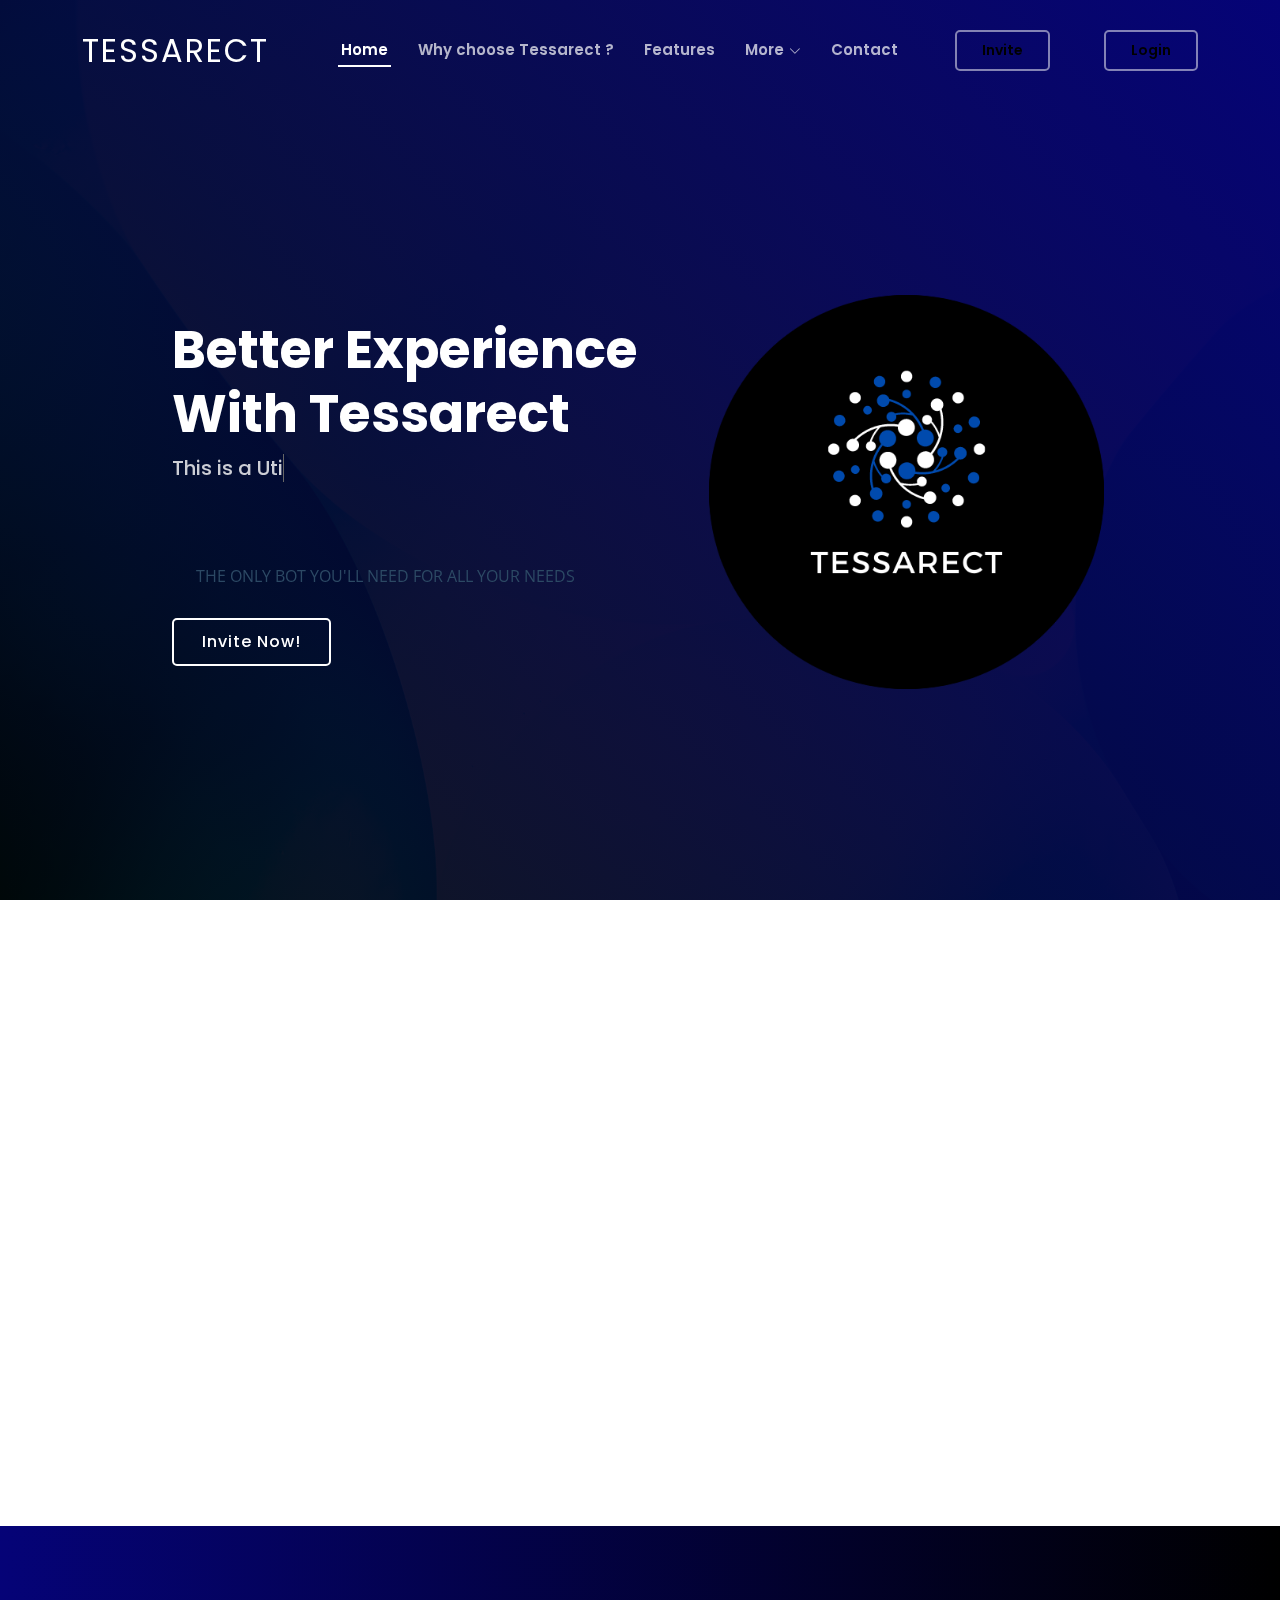
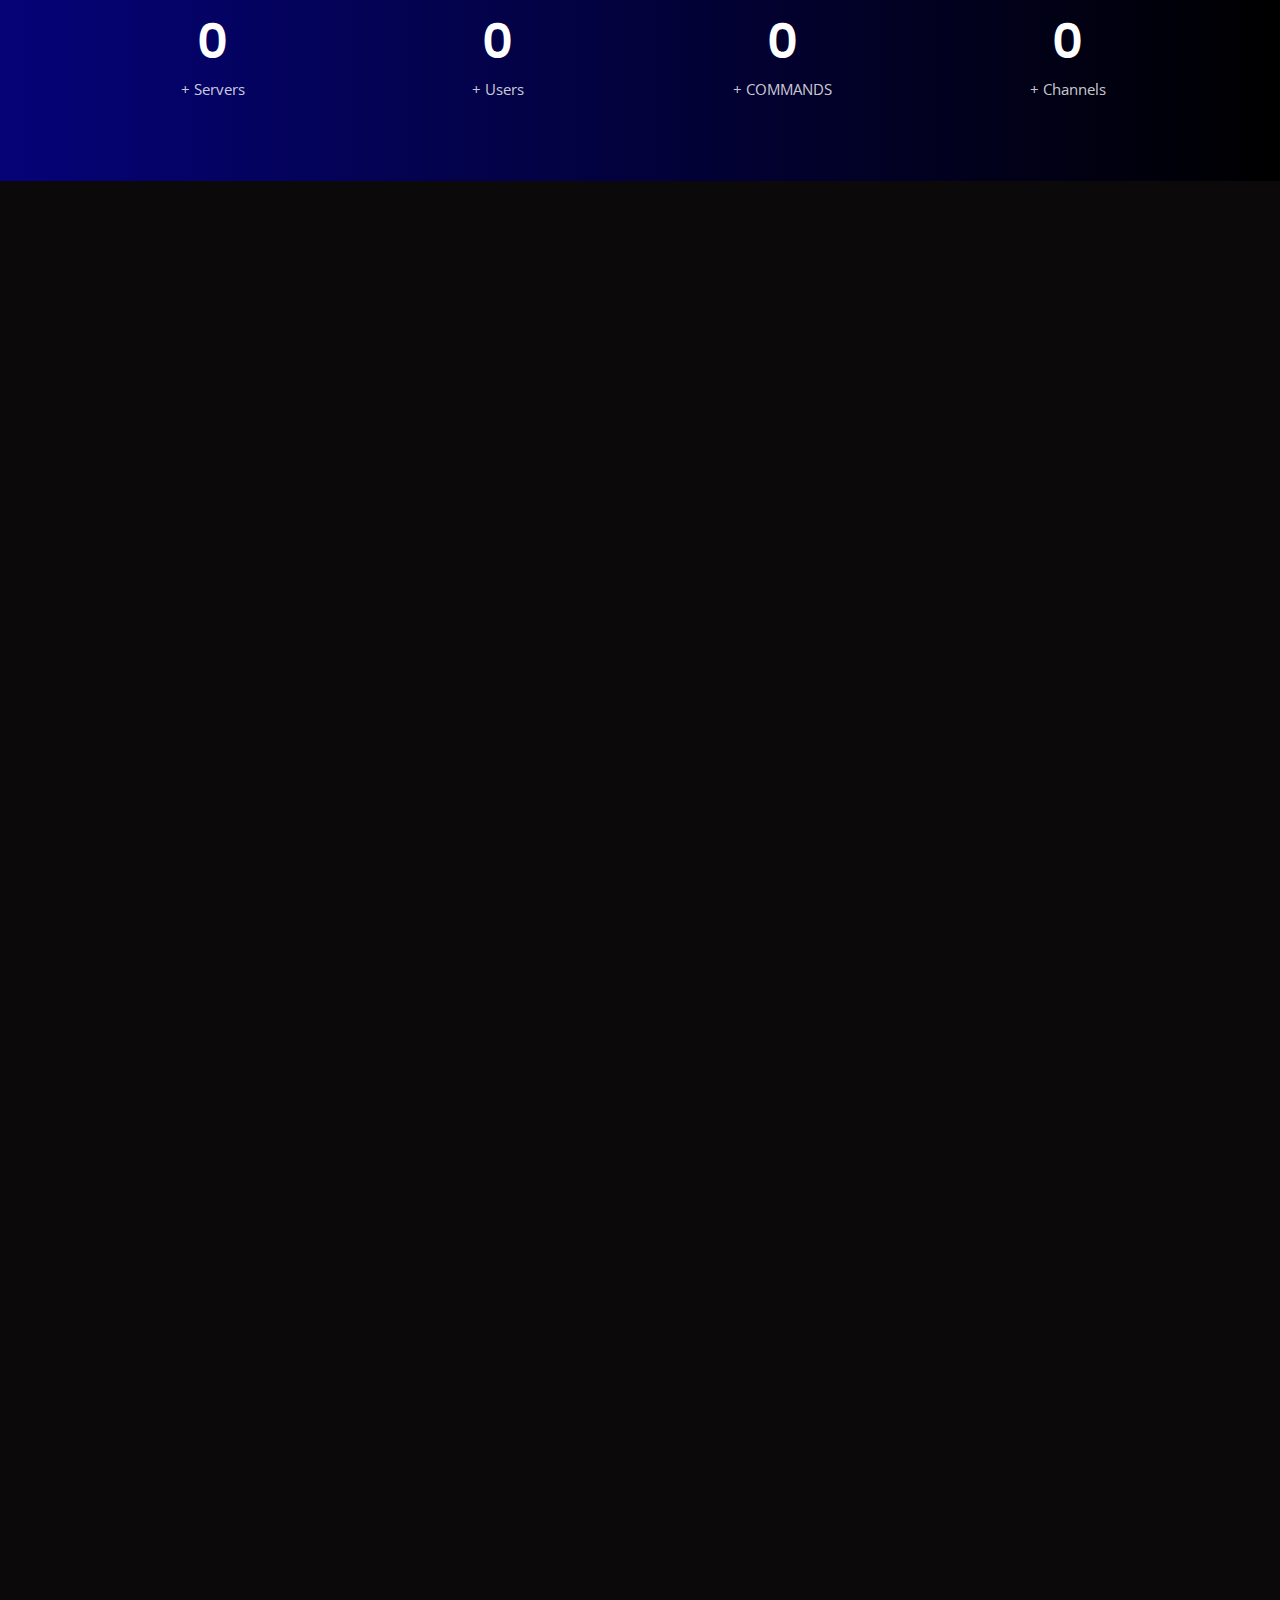
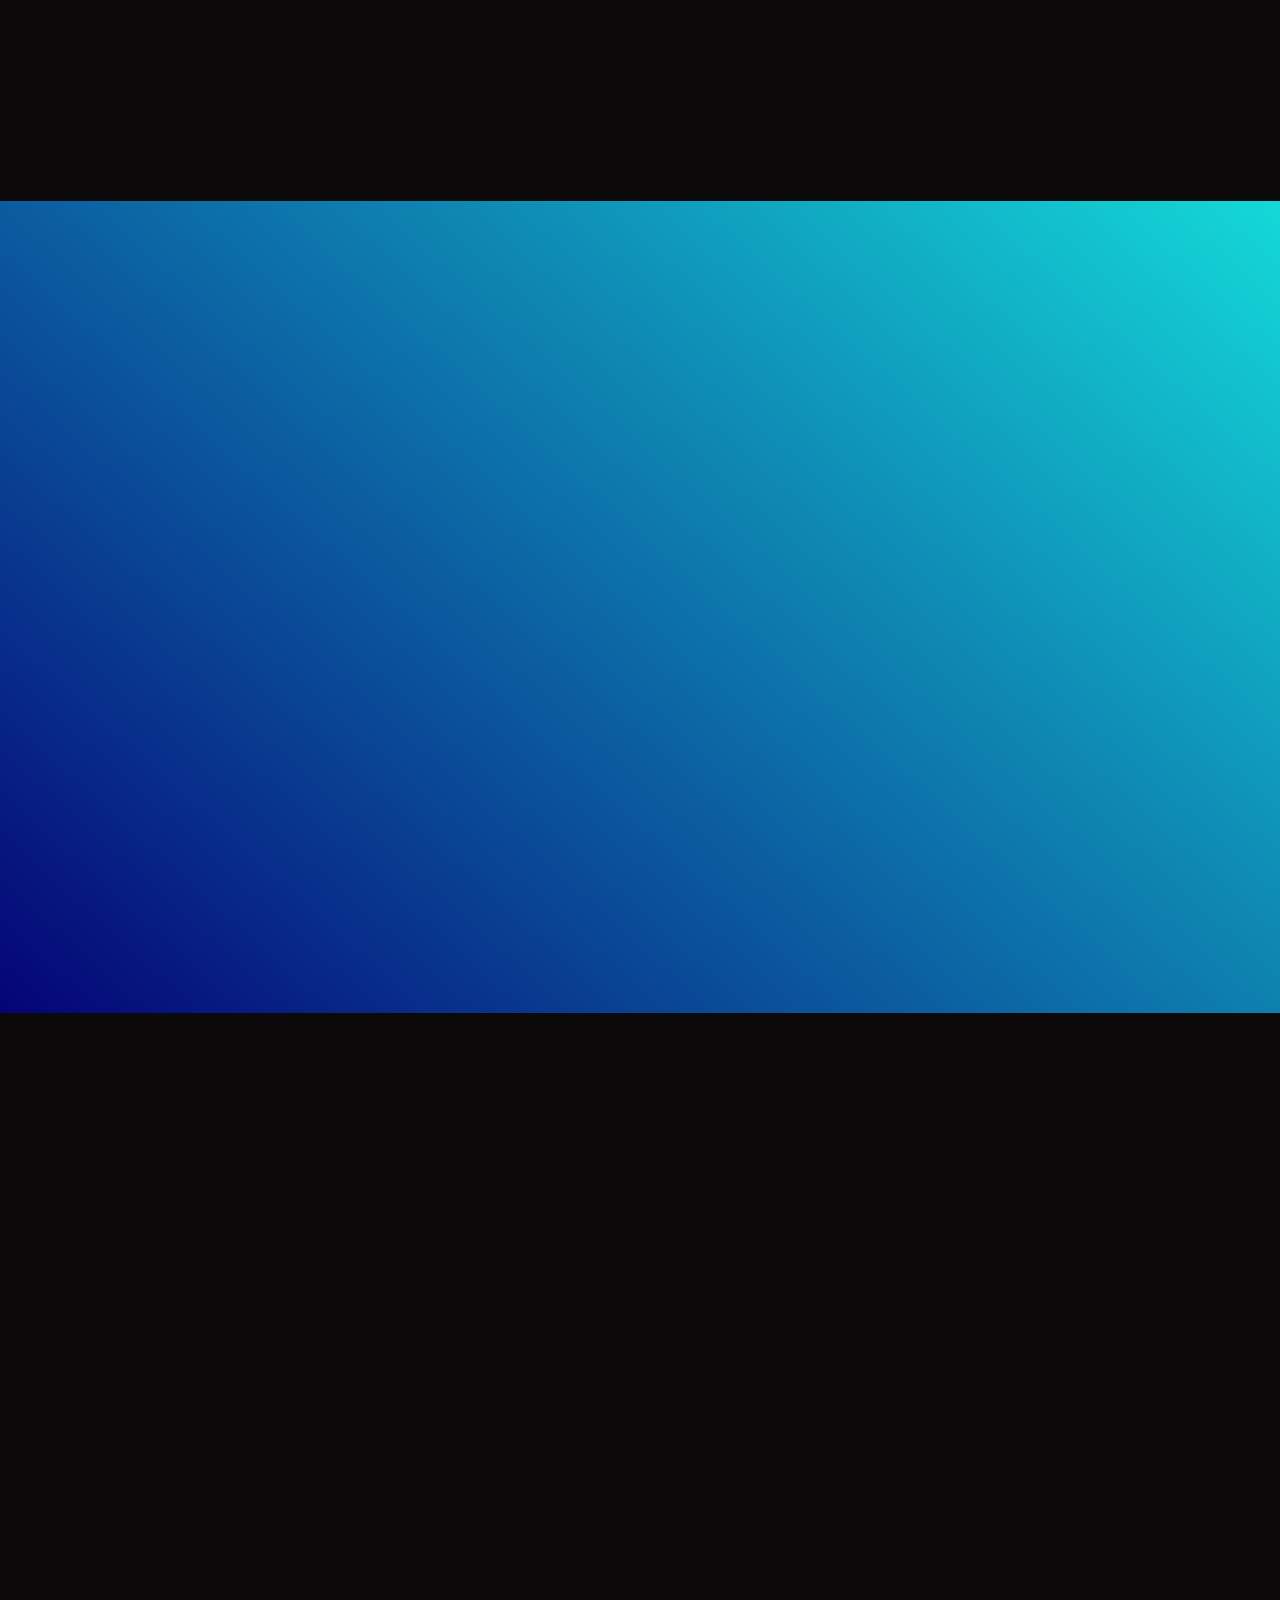
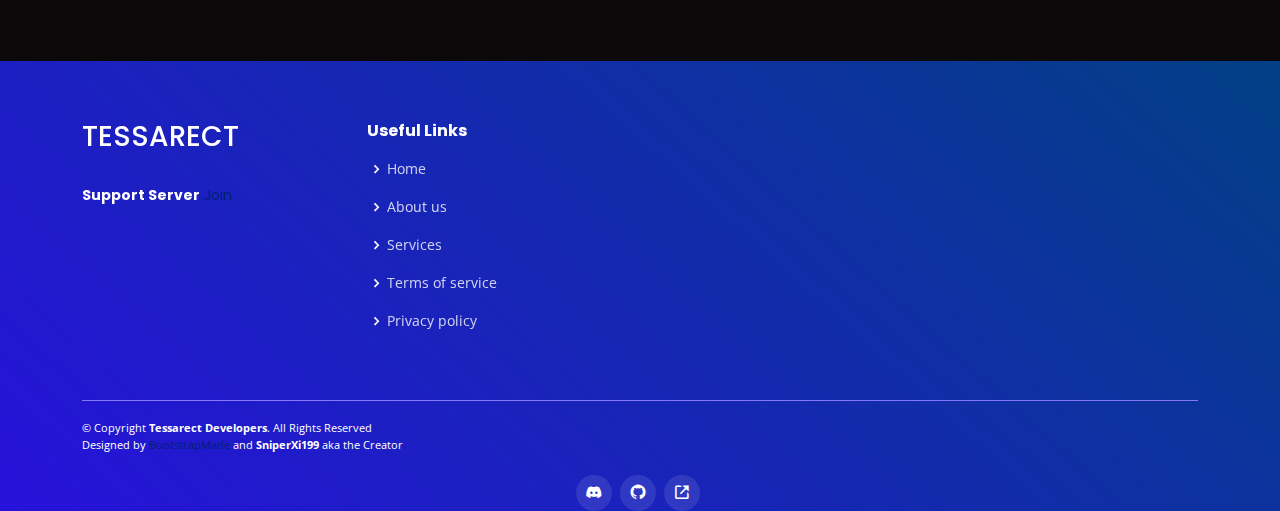
<file: index.html>
<!DOCTYPE html>
<html lang="en">

<head>
  <meta charset="utf-8">
  <meta content="width=device-width, initial-scale=1.0" name="viewport">

  <title>Tessarect  - THE DISCORD BOT</title>


  <meta property="og:title" content="Tessarect" />
  <meta property="og:type" content="website" />
  <meta property="og:url" content="https://tessarect-website.prakarsh17-coder.repl.co/" />
  <meta property="og:image" content="https://api.senarc.org/static/SENARC.png" />
  <meta property="og:description" content="The only powerful bot for all your needs" />
  <meta name="theme-color" content="#00FFFF">
  <meta name="description" content="The only powerful bot for all your needs">

  <meta name="twitter:card" content="summary_large_image">


  <!-- Favicons -->
  <link href="./assets/img/Tessarect.png" rel="icon">
  <link href="./assets/img/Tessarect.png" rel="apple-touch-icon">

  <!-- Google Fonts -->
  <link href="https://fonts.googleapis.com/css?family=Open+Sans:300,300i,400,400i,600,600i,700,700i|Roboto:300,300i,400,400i,500,500i,600,600i,700,700i|Poppins:300,300i,400,400i,500,500i,600,600i,700,700i" rel="stylesheet">

  <!-- Vendor CSS Files -->
  <link href="assets/vendor/aos/aos.css" rel="stylesheet">
  <link href="assets/vendor/bootstrap/css/bootstrap.min.css" rel="stylesheet">
  <link href="assets/vendor/bootstrap-icons/bootstrap-icons.css" rel="stylesheet">
  <link href="assets/vendor/boxicons/css/boxicons.min.css" rel="stylesheet">
  <link href="assets/vendor/glightbox/css/glightbox.min.css" rel="stylesheet">
  <link href="assets/vendor/swiper/swiper-bundle.min.css" rel="stylesheet">

  <!-- Template Main CSS File -->
  <link href="assets/css/style.css" rel="stylesheet">

  <!-- =======================================================
  * Template Name: Techie - v4.7.0
  * Template URL: https://bootstrapmade.com/techie-free-skin-bootstrap-3/
  * Author: BootstrapMade.com
  * License: https://bootstrapmade.com/license/
  ======================================================== -->
</head>
<style>
    html {
   position: relative;
}

html:after {
   content: '';
   display: block;
   position: absolute;
   z-index: 2;
   top: 0;
   left: 0;
   right: 0;
   bottom: 0;
   pointer-events: none;
   background-image: url('https://cdn.glitch.me/2a4d780f-b9e8-4739-9886-831c1d5fcdb0%2F26a4f5a3-8dcd-4eed-afcb-72f99c6aa653.image.png?v=1639136324336'), url('https://cdn.glitch.me/2a4d780f-b9e8-4739-9886-831c1d5fcdb0%2F7f115bbb-5f47-4e19-98b7-dbf4a359a00c.image.png?v=1639136365819'), url('https://cdn.glitch.me/2a4d780f-b9e8-4739-9886-831c1d5fcdb0%2F5a01e66e-33a3-4aad-96f5-87d8336d3fa4.image.png?v=1639136393414');
    animation: snow 10s linear infinite;
}

@keyframes snow {
 0% {background-position: 0px 0px, 0px 0px, 0px 0px;}
 50% {background-position: 500px 500px, 100px 200px, -100px 150px;}
 100% {background-position: 500px 1000px, 200px 400px, -100px 300px;}
}
  </style>
<body>
    <!-- Preloader -->
    <div id="preloader">
        <div class="outer">
            <!-- Google Chrome -->
            <div class="infinityChrome">
                <div></div>
                <div></div>
                <div></div>
            </div>

            <!-- Safari and others -->
            <div class="infinity">
                <div>
                    <span></span>
                </div>
                <div>
                    <span></span>
                </div>
                <div>
                    <span></span>
                </div>
            </div>
            <!-- Stuff -->
            <svg xmlns="http://www.w3.org/2000/svg" version="1.1" class="goo-outer">
			<defs>
				<filter id="goo">
					<feGaussianBlur in="SourceGraphic" stdDeviation="6" result="blur" />
					<feColorMatrix in="blur" values="1 0 0 0 0  0 1 0 0 0  0 0 1 0 0  0 0 0 18 -7" result="goo" />
					<feBlend in="SourceGraphic" in2="goo" />
				</filter>
			</defs>
		</svg>
        </div>
    </div>
</div> <!-- ======= Header ======= -->
  <header id="header" class="fixed-top ">
    <div class="container d-flex align-items-center justify-content-between">
      <h1 class="logo"><a href="index.html">Tessarect </a></h1>
      <!-- Uncomment below if you prefer to use an image logo -->
      <!-- <a href="index.html" class="logo"><img src="assets/img/logo.png" alt="" class="img-fluid"></a>-->

      <nav id="navbar" class="navbar">
        <ul>
          <li><a class="nav-link scrollto active" href="#hero">Home</a></li>
          <li><a class="nav-link scrollto" href="#about">Why choose Tessarect ?</a></li>
          <li><a class="nav-link scrollto" href="#services">Features</a></li>
          <!--<li><a class="nav-link scrollto " href="#portfolio">Portfolio</a></li>-->
  
          <li class="dropdown"><a href="#"><span>More</span> <i class="bi bi-chevron-down"></i></a>
            <ul>
              
              <li class="dropdown"><a href="#"><span>Info</span> <i class="bi bi-chevron-right"></i></a>
                <ul>
                  <li><a href="#">Official Announcements </a></li><li><a href="#"> Blogs</a></li>
                </ul>
              </li>
              <li><a href="tos.html">Terms of Service</a></li>
              <li><a href="privacypolicy.html">Privacy Policy 📃</a></li>
              
            </ul>
          </li>
          <li><a class="nav-link scrollto" href="#contact">Contact</a></li>
          <li><a class="getstarted scrollto" href="https://discord.com/api/oauth2/authorize?client_id=916630347746250782&permissions=8&scope=bot&applications.commands">Invite</a></li>
          <li><a class="getstarted scrollto" href="#"data-toggle="tooltip" title="Under Development Recommened not to visit">Login</a></li>
        </ul>
        <i class="bi bi-list mobile-nav-toggle"></i>
      </nav><!-- .navbar -->

    </div>
  </header><!-- End Header -->

  <!-- ======= Hero Section ======= -->
  <section id="hero" class="d-flex align-items-center">

    <div class="container-fluid" data-aos="fade-up">
      <div class="row justify-content-center">
        <div class="col-xl-5 col-lg-6 pt-3 pt-lg-0 order-2 order-lg-1 d-flex flex-column justify-content-center">
          <h1>Better  Experience With Tessarect</h1>
          <!--<h2>A powerful discord bot you'll ever need</h2>-->
          <link href="https://fonts.googleapis.com/css?family=Raleway:200,100,400" rel="stylesheet" type="text/css" />
          <h2>This is a 
            <span
               class="txt-rotate"
               data-period="269"
               data-rotate='[ "Utility Bot", "Superb Bot", "Fun Bot", "Economy Bot", "Leveling Bot" ,"Ticketing Bot","Translation bot","Bot For Everything"]'></span>
               
          </h2>
           <div class="container" data-aos="fade-up">THE ONLY BOT YOU'LL NEED FOR ALL YOUR NEEDS</div>
           
          <script>var TxtRotate = function(el, toRotate, period) {
            this.toRotate = toRotate;
            this.el = el;
            this.loopNum = 0;
            this.period = parseInt(period, 10) || 20;
            this.txt = '';
            this.tick();
            this.isDeleting = false;
          };
          
          TxtRotate.prototype.tick = function() {
            var i = this.loopNum % this.toRotate.length;
            var fullTxt = this.toRotate[i];
          
            if (this.isDeleting) {
              this.txt = fullTxt.substring(0, this.txt.length - 1);
            } else {
              this.txt = fullTxt.substring(0, this.txt.length + 1);
            }
          
            this.el.innerHTML = '<span class="wrap">'+this.txt+'</span>';
          
            var that = this;
            var delta = 300 - Math.random() * 100;
          
            if (this.isDeleting) { delta /= 2; }
          
            if (!this.isDeleting && this.txt === fullTxt) {
              delta = this.period;
              this.isDeleting = true;
            } else if (this.isDeleting && this.txt === '') {
              this.isDeleting = false;
              this.loopNum++;
              delta = 500;
            }
          
            setTimeout(function() {
              that.tick();
            }, delta);
          };
          
          window.onload = function() {
            var elements = document.getElementsByClassName('txt-rotate');
            for (var i=0; i<elements.length; i++) {
              var toRotate = elements[i].getAttribute('data-rotate');
              var period = elements[i].getAttribute('data-period');
              if (toRotate) {
                new TxtRotate(elements[i], JSON.parse(toRotate), period);
              }
            }
            // INJECT CSS
            var css = document.createElement("style");
            css.type = "text/css";
            css.innerHTML = ".txt-rotate > .wrap { border-right: 0.08em solid #666 }";
            document.body.appendChild(css);
          };</script>
          <div><a href="https://discord.com/api/oauth2/authorize?client_id=916630347746250782&permissions=8&scope=bot&applications.commands" class="btn-get-started scrollto">Invite Now!</a></div>
        </div>
        <div class="col-xl-4 col-lg-6 order-1 order-lg-2 hero-img" data-aos="zoom-in" data-aos-delay="150">
          <img src="assets/img/Tessarect.png" class="img-fluid animated" alt="">
        </div>
      </div>
    </div>

  </section><!-- End Hero -->

  <main id="main">

    <!-- ======= About Section ======= -->
    <section id="about" class="about">
      <div class="container">

        <div class="row">
          <div class="col-lg-6 order-1 order-lg-2" data-aos="zoom-in" data-aos-delay="150">
            <img src="assets/img/about.jpg" class="img-fluid" alt="">
          </div>
          <div class="col-lg-6 pt-4 pt-lg-0 order-2 order-lg-1 content" data-aos="fade-right">
            <h3>Features at a glance</h3>
            <p class="fst-italic">
              Tessarect is designed to meet your basic requirements from a discord bot
            </p>
            <ul>
              <li><i class="bi bi-check-circle"></i> 150+ Commands</li>
              <li><i class="bi bi-check-circle"></i>  80% Uptime.</li>
              <li><i class="bi bi-check-circle"></i> Support Server</li>          <li><i class="bi bi-check-circle"></i>  Abuser Proof: Abusers get blacklisted</li>
              <li><i class="bi bi-check-circle"></i>  User Friendly.</li>
              <li><i class="bi bi-check-circle"></i>  Customizable</li>
            </ul>
            <a href="#" class="read-more">Join the support Server <i class="bi bi-long-arrow-right"></i></a>
          </div>
        </div>

      </div>
    </section><!-- End About Section -->

    <!-- ======= Counts Section ======= -->
    <section id="counts" class="counts">
      <div class="container">

        <div class="row counters">

          <div class="col-lg-3 col-6 text-center">
            <span data-purecounter-start="0" data-purecounter-end="25" data-purecounter-duration="2.9" class="purecounter"></span>
            <p> + Servers</p>
          </div>

          <div class="col-lg-3 col-6 text-center">
            <span data-purecounter-start="0" data-purecounter-end="82000" data-purecounter-duration="2" class="purecounter"></span>
            <p>+ Users</p>
          </div>


          <div class="col-lg-3 col-6 text-center">
            <span data-purecounter-start="0" data-purecounter-end="300" data-purecounter-duration="6.8" class="purecounter"></span>
            <p>+ COMMANDS</p>
          </div>
          <div class="col-lg-3 col-6 text-center">
            <span data-purecounter-start="0" data-purecounter-end="850" data-purecounter-duration="6.8" class="purecounter"></span>
            <p>+ Channels</p>
          </div>
        </div>

      </div>
    </section><!-- End Counts Section -->

    <!-- ======= Services Section ======= -->
    <section id="services" class="services section-bg">
      <div class="container" data-aos="fade-up">

        <div class="section-title">
          <h2>Features</h2>
          <p>Tessarect has a wide range of features for you</p>
        </div>

        <div class="row">
          <div class="col-lg-4 col-md-6 d-flex align-items-stretch" data-aos="zoom-in" data-aos-delay="100">
            <div class="icon-box iconbox-blue">
              <div class="icon">
                <svg width="100" height="100" viewBox="0 0 600 600" xmlns="http://www.w3.org/2000/svg">
                  <path stroke="none" stroke-width="0" fill="#f5f5f5" d="M300,521.0016835830174C376.1290562159157,517.8887921683347,466.0731472004068,529.7835943286574,510.70327084640275,468.03025145048787C554.3714126377745,407.6079735673963,508.03601936045806,328.9844924480964,491.2728898941984,256.3432110539036C474.5976632858925,184.082847569629,479.9380746630129,96.60480741107993,416.23090153303,58.64404602377083C348.86323505073057,18.502131276798302,261.93793281208167,40.57373210992963,193.5410806939664,78.93577620505333C130.42746243093433,114.334589627462,98.30271207620316,179.96522072025542,76.75703585869454,249.04625023123273C51.97151888228291,328.5150500222984,13.704378332031375,421.85034740162234,66.52175969318436,486.19268352777647C119.04800174914682,550.1803526380478,217.28368757567262,524.383925680826,300,521.0016835830174"></path>
                </svg>
                <i class="bx bxs-bank"></i>
              </div>
              <h4><a href="">Economy Bot</a></h4>
              <p>Supports various economy commands like balance , send , rob to make the server more interactive</p>
            </div>
          </div>



          <div class="col-lg-4 col-md-6 d-flex align-items-stretch mt-4 mt-lg-0" data-aos="zoom-in" data-aos-delay="300">
            <div class="icon-box iconbox-pink">
              <div class="icon">
                <svg width="100" height="100" viewBox="0 0 600 600" xmlns="http://www.w3.org/2000/svg">
                  <path stroke="none" stroke-width="0" fill="#f5f5f5" d="M300,521.0016835830174C376.1290562159157,517.8887921683347,466.0731472004068,529.7835943286574,510.70327084640275,468.03025145048787C554.3714126377745,407.6079735673963,508.03601936045806,328.9844924480964,491.2728898941984,256.3432110539036C474.5976632858925,184.082847569629,479.9380746630129,96.60480741107993,416.23090153303,58.64404602377083C348.86323505073057,18.502131276798302,261.93793281208167,40.57373210992963,193.5410806939664,78.93577620505333C130.42746243093433,114.334589627462,98.30271207620316,179.96522072025542,76.75703585869454,249.04625023123273C51.97151888228291,328.5150500222984,13.704378332031375,421.85034740162234,66.52175969318436,486.19268352777647C119.04800174914682,550.1803526380478,217.28368757567262,524.383925680826,300,521.0016835830174"></path>
                </svg>
                <i class="bx bxl-github"></i>
              </div>
              <h4><a href="">Fully Open Source</a></h4>
              <p>The code of the bot is open source so you dont have to worry about your privacy  . Here is the link   - <a href ="https://github.com/prakarsh17/Tessarect-Discord-Bot "target = blank>HERE</a> </p>
            </div>
          </div>

          <div class="col-lg-4 col-md-6 d-flex align-items-stretch mt-4" data-aos="zoom-in" data-aos-delay="100">
            <div class="icon-box iconbox-yellow">
              <div class="icon">
                <svg width="100" height="100" viewBox="0 0 600 600" xmlns="http://www.w3.org/2000/svg">
                  <path stroke="none" stroke-width="0" fill="#f5f5f5" d="M300,521.0016835830174C376.1290562159157,517.8887921683347,466.0731472004068,529.7835943286574,510.70327084640275,468.03025145048787C554.3714126377745,407.6079735673963,508.03601936045806,328.9844924480964,491.2728898941984,256.3432110539036C474.5976632858925,184.082847569629,479.9380746630129,96.60480741107993,416.23090153303,58.64404602377083C348.86323505073057,18.502131276798302,261.93793281208167,40.57373210992963,193.5410806939664,78.93577620505333C130.42746243093433,114.334589627462,98.30271207620316,179.96522072025542,76.75703585869454,249.04625023123273C51.97151888228291,328.5150500222984,13.704378332031375,421.85034740162234,66.52175969318436,486.19268352777647C119.04800174914682,550.1803526380478,217.28368757567262,524.383925680826,300,521.0016835830174"></path>
                </svg>
                <i class="bx bx-tachometer"></i>
              </div>
              <h4><a href="">Utility Commands</a></h4>
              <p>Commands to make your work easier and faster like avatar{user} gets the avatar of the mentioned user</user></p>
            </div>
          </div>

          <div class="col-lg-4 col-md-6 d-flex align-items-stretch mt-4" data-aos="zoom-in" data-aos-delay="200">
            <div class="icon-box iconbox-red">
              <div class="icon">
                <svg width="100" height="100" viewBox="0 0 600 600" xmlns="http://www.w3.org/2000/svg">
                  <path stroke="none" stroke-width="0" fill="#f5f5f5" d="M300,521.0016835830174C376.1290562159157,517.8887921683347,466.0731472004068,529.7835943286574,510.70327084640275,468.03025145048787C554.3714126377745,407.6079735673963,508.03601936045806,328.9844924480964,491.2728898941984,256.3432110539036C474.5976632858925,184.082847569629,479.9380746630129,96.60480741107993,416.23090153303,58.64404602377083C348.86323505073057,18.502131276798302,261.93793281208167,40.57373210992963,193.5410806939664,78.93577620505333C130.42746243093433,114.334589627462,98.30271207620316,179.96522072025542,76.75703585869454,249.04625023123273C51.97151888228291,328.5150500222984,13.704378332031375,421.85034740162234,66.52175969318436,486.19268352777647C119.04800174914682,550.1803526380478,217.28368757567262,524.383925680826,300,521.0016835830174"></path>
                </svg>
                <i class="bx bxs-user-badge"></i>
              </div>
              <h4><a href="">Leveling  System</a></h4>
              <p>Enjoy and use Tessarect 's leveling system for your server . It sends your level in form of beautiful rank card. Compare yourself with users all over Tessarect Network and see your global rank !</p>
            </div>
          </div>

          <div class="col-lg-4 col-md-6 d-flex align-items-stretch mt-4" data-aos="zoom-in" data-aos-delay="300">
            <div class="icon-box iconbox-teal">
              <div class="icon">
                <svg width="100" height="100" viewBox="0 0 600 600" xmlns="http://www.w3.org/2000/svg">
                  <path stroke="none" stroke-width="0" fill="#f5f5f5" d="M300,521.0016835830174C376.1290562159157,517.8887921683347,466.0731472004068,529.7835943286574,510.70327084640275,468.03025145048787C554.3714126377745,407.6079735673963,508.03601936045806,328.9844924480964,491.2728898941984,256.3432110539036C474.5976632858925,184.082847569629,479.9380746630129,96.60480741107993,416.23090153303,58.64404602377083C348.86323505073057,18.502131276798302,261.93793281208167,40.57373210992963,193.5410806939664,78.93577620505333C130.42746243093433,114.334589627462,98.30271207620316,179.96522072025542,76.75703585869454,249.04625023123273C51.97151888228291,328.5150500222984,13.704378332031375,421.85034740162234,66.52175969318436,486.19268352777647C119.04800174914682,550.1803526380478,217.28368757567262,524.383925680826,300,521.0016835830174"></path>
                </svg>
                <i class="bx bxs-basketball"></i>
              </div>
              <h4><a href="">Fun Commands</a></h4>
              <p>Enjoy various fun commands such as ascii font , emojify , avatar lookup , info or play tictactoe with someone</p>
            </div>
          </div>

          <div class="col-lg-4 col-md-6 d-flex align-items-stretch mt-4" data-aos="zoom-in" data-aos-delay="300">
            <div class="icon-box iconbox-pink">
              <div class="icon">
                <svg width="100" height="100" viewBox="0 0 600 600" xmlns="http://www.w3.org/2000/svg">
                  <path stroke="none" stroke-width="0" fill="#f5f5f5" d="M300,521.0016835830174C376.1290562159157,517.8887921683347,466.0731472004068,529.7835943286574,510.70327084640275,468.03025145048787C554.3714126377745,407.6079735673963,508.03601936045806,328.9844924480964,491.2728898941984,256.3432110539036C474.5976632858925,184.082847569629,479.9380746630129,96.60480741107993,416.23090153303,58.64404602377083C348.86323505073057,18.502131276798302,261.93793281208167,40.57373210992963,193.5410806939664,78.93577620505333C130.42746243093433,114.334589627462,98.30271207620316,179.96522072025542,76.75703585869454,249.04625023123273C51.97151888228291,328.5150500222984,13.704378332031375,421.85034740162234,66.52175969318436,486.19268352777647C119.04800174914682,550.1803526380478,217.28368757567262,524.383925680826,300,521.0016835830174"></path>
                </svg>
                <i class="bx bxs-bookmarks"></i>
              </div>
              <h4><a href="">Ticket System</a></h4>
              <p>Setup ticket sytem for your server for more help do [p]help Tickets</p>
            </div>
          </div>
          <div class="col-lg-4 col-md-6 d-flex align-items-stretch mt-4" data-aos="zoom-in" data-aos-delay="300">
            <div class="icon-box iconbox-red">
              <div class="icon">
                <svg width="100" height="100" viewBox="0 0 600 600" xmlns="http://www.w3.org/2000/svg">
                  <path stroke="none" stroke-width="0" fill="#f5f5f5" d="M300,521.0016835830174C376.1290562159157,517.8887921683347,466.0731472004068,529.7835943286574,510.70327084640275,468.03025145048787C554.3714126377745,407.6079735673963,508.03601936045806,328.9844924480964,491.2728898941984,256.3432110539036C474.5976632858925,184.082847569629,479.9380746630129,96.60480741107993,416.23090153303,58.64404602377083C348.86323505073057,18.502131276798302,261.93793281208167,40.57373210992963,193.5410806939664,78.93577620505333C130.42746243093433,114.334589627462,98.30271207620316,179.96522072025542,76.75703585869454,249.04625023123273C51.97151888228291,328.5150500222984,13.704378332031375,421.85034740162234,66.52175969318436,486.19268352777647C119.04800174914682,550.1803526380478,217.28368757567262,524.383925680826,300,521.0016835830174"></path>
                </svg>
                <i class="bx bxs-lock-alt"></i>
              </div>
              <h4><a href="">Moderation and Automod</a></h4>
              <p>we are constantly working on Moderation and Automod to keep your server safe from raiders and bad admins We recently added new Moderation commands and working on Automod</p>
            </div>
          </div>          
          <div class="col-lg-4 col-md-6 d-flex align-items-stretch mt-4" data-aos="zoom-in" data-aos-delay="300">
            <div class="icon-box iconbox-teal">
              <div class="icon">
                <svg width="100" height="100" viewBox="0 0 600 600" xmlns="http://www.w3.org/2000/svg">
                  <path stroke="none" stroke-width="0" fill="#fff000" d="M300,521.0016835830174C376.1290562159157,517.8887921683347,466.0731472004068,529.7835943286574,510.70327084640275,468.03025145048787C554.3714126377745,407.6079735673963,508.03601936045806,328.9844924480964,491.2728898941984,256.3432110539036C474.5976632858925,184.082847569629,479.9380746630129,96.60480741107993,416.23090153303,58.64404602377083C348.86323505073057,18.502131276798302,261.93793281208167,40.57373210992963,193.5410806939664,78.93577620505333C130.42746243093433,114.334589627462,98.30271207620316,179.96522072025542,76.75703585869454,249.04625023123273C51.97151888228291,328.5150500222984,13.704378332031375,421.85034740162234,66.52175969318436,486.19268352777647C119.04800174914682,550.1803526380478,217.28368757567262,524.383925680826,300,521.0016835830174"></path>
                </svg>
                <i class="bx bxs-network-chart"></i>
              </div>
              <h4><a href=""> Great Network</a></h4>
              <p>We are being trusted from 25+ servers and we have a huge network of people and we always look forward for your feedback, join us now</p>
            </div>
          </div>


      </div>
    </section><!-- End Services Section -->

        <!-- ======= Features Section ======= 
    <section id="features" class="features">
      <div class="container" data-aos="fade-up">

        <div class="section-title">
          <h2>S</h2>
          <p>Magnam dolores commodi suscipit. Necessitatibus eius consequatur ex aliquid fuga eum quidem. Sit sint consectetur velit. Quisquam quos quisquam cupiditate. Et nemo qui impedit suscipit alias ea. Quia fugiat sit in iste officiis commodi quidem hic quas.</p>
        </div>

        <div class="row">
          <div class="col-lg-6 order-2 order-lg-1 d-flex flex-column align-items-lg-center">
            <div class="icon-box mt-5 mt-lg-0" data-aos="fade-up" data-aos-delay="100">
              <i class="bx bx-receipt"></i>
              <h4>Est labore ad</h4>
              <p>Consequuntur sunt aut quasi enim aliquam quae harum pariatur laboris nisi ut aliquip</p>
            </div>
            <div class="icon-box mt-5" data-aos="fade-up" data-aos-delay="200">
              <i class="bx bx-cube-alt"></i>
              <h4>Harum esse qui</h4>
              <p>Excepteur sint occaecat cupidatat non proident, sunt in culpa qui officia deserunt</p>
            </div>
            <div class="icon-box mt-5" data-aos="fade-up" data-aos-delay="300">
              <i class="bx bx-images"></i>
              <h4>Aut occaecati</h4>
              <p>Aut suscipit aut cum nemo deleniti aut omnis. Doloribus ut maiores omnis facere</p>
            </div>
            <div class="icon-box mt-5" data-aos="fade-up" data-aos-delay="400">
              <i class="bx bx-shield"></i>
              <h4>Beatae veritatis</h4>
              <p>Expedita veritatis consequuntur nihil tempore laudantium vitae denat pacta</p>
            </div>
          </div>
          <div class="image col-lg-6 order-1 order-lg-2 " data-aos="zoom-in" data-aos-delay="100">
            <img src="assets/img/features.svg" alt="" class="img-fluid">
          </div>
        </div>

      </div>
    </section>-->

    <!-- ======= Testimonials Section ======= 
    <section id="testimonials" class="testimonials section-bg">
      <div class="container" data-aos="fade-up">

        <div class="section-title">
          <h2>Testimonials</h2>
          <p>Magnam dolores commodi suscipit. Necessitatibus eius consequatur ex aliquid fuga eum quidem. Sit sint consectetur velit. Quisquam quos quisquam cupiditate. Et nemo qui impedit suscipit alias ea. Quia fugiat sit in iste officiis commodi quidem hic quas.</p>
        </div>

        <div class="testimonials-slider swiper" data-aos="fade-up" data-aos-delay="100">
          <div class="swiper-wrapper">

            <div class="swiper-slide">
              <div class="testimonial-item">
                <p>
                  <i class="bx bxs-quote-alt-left quote-icon-left"></i>
                  Proin iaculis purus consequat sem cure digni ssim donec porttitora entum suscipit rhoncus. Accusantium quam, ultricies eget id, aliquam eget nibh et. Maecen aliquam, risus at semper.
                  <i class="bx bxs-quote-alt-right quote-icon-right"></i>
                </p>
                <img src="assets/img/testimonials/testimonials-1.jpg" class="testimonial-img" alt="">
                <h3>Saul Goodman</h3>
                <h4>Ceo &amp; Founder</h4>
              </div>
            </div> 

            <div class="swiper-slide">
              <div class="testimonial-item">
                <p>
                  <i class="bx bxs-quote-alt-left quote-icon-left"></i>
                  Export tempor illum tamen malis malis eram quae irure esse labore quem cillum quid cillum eram malis quorum velit fore eram velit sunt aliqua noster fugiat irure amet legam anim culpa.
                  <i class="bx bxs-quote-alt-right quote-icon-right"></i>
                </p>
                <img src="assets/img/testimonials/testimonials-2.jpg" class="testimonial-img" alt="">
                <h3>Sara Wilsson</h3>
                <h4>Designer</h4>
              </div>
            </div>

            <div class="swiper-slide">
              <div class="testimonial-item">
                <p>
                  <i class="bx bxs-quote-alt-left quote-icon-left"></i>
                  Enim nisi quem export duis labore cillum quae magna enim sint quorum nulla quem veniam duis minim tempor labore quem eram duis noster aute amet eram fore quis sint minim.
                  <i class="bx bxs-quote-alt-right quote-icon-right"></i>
                </p>
                <img src="assets/img/testimonials/testimonials-3.jpg" class="testimonial-img" alt="">
                <h3>Jena Karlis</h3>
                <h4>Store Owner</h4>
              </div>
            </div>

            <div class="swiper-slide">
              <div class="testimonial-item">
                <p>
                  <i class="bx bxs-quote-alt-left quote-icon-left"></i>
                  Fugiat enim eram quae cillum dolore dolor amet nulla culpa multos export minim fugiat minim velit minim dolor enim duis veniam ipsum anim magna sunt elit fore quem dolore labore.
                  <i class="bx bxs-quote-alt-right quote-icon-right"></i>
                </p>
                <img src="assets/img/testimonials/testimonials-4.jpg" class="testimonial-img" alt="">
                <h3>Matt Brandon</h3>
                <h4>Freelancer</h4>
              </div>
            </div>

            <div class="swiper-slide">
              <div class="testimonial-item">
                <p>
                  <i class="bx bxs-quote-alt-left quote-icon-left"></i>
                  Quis quorum aliqua sint quem legam fore sunt eram irure aliqua veniam tempor noster veniam enim culpa labore duis sunt culpa nulla illum cillum fugiat legam esse veniam culpa.
                  <i class="bx bxs-quote-alt-right quote-icon-right"></i>
                </p>
                <img src="assets/img/testimonials/testimonials-5.jpg" class="testimonial-img" alt="">
                <h3>John Larson</h3>
                <h4>Entrepreneur</h4>
              </div>
            </div>

          </div>
          <div class="swiper-pagination"></div>
        </div>

      </div>
    </section> End Testimonials Section -->

   

    <!-- ======= Pricing Section ======= 
    <section id="pricing" class="pricing section-bg">
      <div class="container" data-aos="fade-up">

        <div class="section-title">
          <h2>Lo</h2>
          <p>Magnam dolores commodi suscipit. Necessitatibus eius consequatur ex aliquid fuga eum quidem. Sit sint consectetur velit. Quisquam quos quisquam cupiditate. Et nemo qui impedit suscipit alias ea. Quia fugiat sit in iste officiis commodi quidem hic quas.</p>
        </div>

        <div class="row">

          <div class="col-lg-3 col-md-6" data-aos="fade-up" data-aos-delay="100">
            <div class="box">
              <h3>Free</h3>
              <h4><sup>$</sup>0<span> / month</span></h4>
              <ul>
                <li>Aida dere</li>
                <li>Nec feugiat nisl</li>
                <li>Nulla at volutpat dola</li>
                <li class="na">Pharetra massa</li>
                <li class="na">Massa ultricies mi</li>
              </ul>
              <div class="btn-wrap">
                <a href="#" class="btn-buy">Buy Now</a>
              </div>
            </div>
          </div>

          <div class="col-lg-3 col-md-6 mt-4 mt-md-0" data-aos="fade-up" data-aos-delay="200">
            <div class="box featured">
              <h3>Business</h3>
              <h4><sup>$</sup>19<span> / month</span></h4>
              <ul>
                <li>Aida dere</li>
                <li>Nec feugiat nisl</li>
                <li>Nulla at volutpat dola</li>
                <li>Pharetra massa</li>
                <li class="na">Massa ultricies mi</li>
              </ul>
              <div class="btn-wrap">
                <a href="#" class="btn-buy">Buy Now</a>
              </div>
            </div>
          </div>

          <div class="col-lg-3 col-md-6 mt-4 mt-lg-0" data-aos="fade-up" data-aos-delay="300">
            <div class="box">
              <h3>Developer</h3>
              <h4><sup>$</sup>29<span> / month</span></h4>
              <ul>
                <li>Aida dere</li>
                <li>Nec feugiat nisl</li>
                <li>Nulla at volutpat dola</li>
                <li>Pharetra massa</li>
                <li>Massa ultricies mi</li>
              </ul>
              <div class="btn-wrap">
                <a href="#" class="btn-buy">Buy Now</a>
              </div>
            </div>
          </div>

          <div class="col-lg-3 col-md-6 mt-4 mt-lg-0" data-aos="fade-up" data-aos-delay="400">
            <div class="box">
              <span class="advanced">Advanced</span>
              <h3>Ultimate</h3>
              <h4><sup>$</sup>49<span> / month</span></h4>
              <ul>
                <li>Aida dere</li>
                <li>Nec feugiat nisl</li>
                <li>Nulla at volutpat dola</li>
                <li>Pharetra massa</li>
                <li>Massa ultricies mi</li>
              </ul>
              <div class="btn-wrap">
                <a href="#" class="btn-buy">Buy Now</a>
              </div>
            </div>
          </div>

        </div>

      </div>
    </section> End Pricing Section -->

    <!-- ======= Frequently Asked Questions Section ======= -->
    <section id="faq" class="faq">
      <div class="container" data-aos="fade-up">

        <div class="section-title">
          <h2>Frequently Asked Questions</h2>
          <p>This Is The FAQ Section That Might Help You With Your Main Problems In Our Bot</p>
        </div>

        <div class="faq-list">
          <ul>
            <li data-aos="fade-up" data-aos="fade-up" data-aos-delay="100">
              <i class="bx bx-help-circle icon-help"></i> <a data-bs-toggle="collapse" class="collapse" data-bs-target="#faq-list-1">Why bot not 24/7 to my service? <i class="bx bx-chevron-down icon-show"></i><i class="bx bx-chevron-up icon-close"></i></a>
              <div id="faq-list-1" class="collapse show" data-bs-parent=".faq-list">
                <p>
                  The bot is currently in development with "som smol amount of broken comands" also, it's developer is broke and can't afford to pay to keep the nodes online. To see if the bot is online, see <a href="nowhere">STATUS PAGE</a>
                </p>
              </div>
            </li>

            <li data-aos="fade-up" data-aos-delay="200">
              <i class="bx bx-help-circle icon-help"></i> <a data-bs-toggle="collapse" data-bs-target="#faq-list-2" class="collapsed">What all commands? <i class="bx bx-chevron-down icon-show"></i><i class="bx bx-chevron-up icon-close"></i></a>
              <div id="faq-list-2" class="collapse" data-bs-parent=".faq-list">
                <p>
        Invite bot and check if it is online and type a!help :)
                </p>
              </div>
            </li>

            <li data-aos="fade-up" data-aos-delay="300">
              <i class="bx bx-help-circle icon-help"></i> <a data-bs-toggle="collapse" data-bs-target="#faq-list-3" class="collapsed">Is the bot open sourced , if yes where's the code? <i class="bx bx-chevron-down icon-show"></i><i class="bx bx-chevron-up icon-close"></i></a>
              <div id="faq-list-3" class="collapse" data-bs-parent=".faq-list">
                <p>
                Here is the code <a href="https://github.com/prakarsh17/tessarect-bot"> See Here !</a>
                </p>
              </div>
            </li>

            <li data-aos="fade-up" data-aos-delay="400">
              <i class="bx bx-help-circle icon-help"></i> <a data-bs-toggle="collapse" data-bs-target="#faq-list-4" class="collapsed">What about my privacy and security? <i class="bx bx-chevron-down icon-show"></i><i class="bx bx-chevron-up icon-close"></i></a>
              <div id="faq-list-4" class="collapse" data-bs-parent=".faq-list">
                <p>
                  We as Tessarect  Developer try to keep you safe as much as possible. It is not that you aren't safe but sometimes we may have to test some features which needs some information to be collected which is only visible to bot developers and deleted asap .
                </p>
              </div>
            </li>

      
          </ul>
        </div>

      </div>
    </section><!-- End Frequently Asked Questions Section -->

    <!-- ======= Contact Section ======= -->
    <section id="contact" class="contact section-bg">
      <div class="container" data-aos="fade-up">

        <div class="section-title">
          <h2>Contact</h2>
          <p>Join the support server  for any problem</p>
        </div>

        <div class="row">
          <div class="col-lg-6">
            <div class="info-box mb-4">
              <i class="bx bx-support"></i>
              <h3>Our Support Server</h3>
              <p><a href=https://discord.gg/avpet3NjTE> <img src="./assets/img/Tessarect Official.png"height=150 width=150></a></p>
            </div>
          </div>

         

        </div>

        

      </div>
    </section><!-- End Contact Section -->

  </main><!-- End #main -->

  <!-- ======= Footer ======= -->
  <footer id="footer">

    <div class="footer-top">
      <div class="container">
        <div class="row">

          <div class="col-lg-3 col-md-6 footer-contact">
            <h3>TESSARECT</h3>
            <p>
   
              <strong>Support Server</strong> <a href=https://discord.gg/avpet3NjTE> Join</a><br>
              

<script type="text/javascript" src="https://www.freevisitorcounters.com/en/home/counter/915441/t/9"></script>
            </p>
          </div>
 
          <div class="col-lg-2 col-md-6 footer-links">
            <h4>Useful Links</h4>
            <ul>
              <li><i class="bx bx-chevron-right"></i> <a href="#">Home</a></li>
              <li><i class="bx bx-chevron-right"></i> <a href="#">About us</a></li>
              <li><i class="bx bx-chevron-right"></i> <a href="#">Services</a></li>
              <li><i class="bx bx-chevron-right"></i> <a href="tos.html">Terms of service</a></li>
              <li><i class="bx bx-chevron-right"></i> <a href="privacypolicy.html">Privacy policy</a></li>
            </ul>
          </div>




        </div>
      </div>
    </div>

    <div class="container">

      <div class="copyright-wrap d-md-flex py-4">
        <div class="me-md-auto text-center text-md-start">
          <sub><div class="copyright">
            &copy; Copyright <strong><span>Tessarect Developers</span></strong>. All Rights Reserved
          </div>
          <div class="credits"></div>
            <!-- All the links in the footer should remain intact. -->
            <!-- You can delete the links only if you purchased the pro version. -->
            <!-- Licensing information: https://bootstrapmade.com/license/ -->
            <!-- Purchase the pro version with working PHP/AJAX contact form: https://bootstrapmade.com/techie-free-skin-bootstrap-3/ -->
            Designed by <a href="https://bootstrapmade.com/">BootstrapMade</a> and <strong>SniperXi199</strong> aka the Creator</sub>
          </div>
        </div>
        <div class="social-links text-center text-md-right pt-3 pt-md-0">
          <a href="https://discord.gg/avpet3NjTE" class="discord"><i class="bx bxl-discord-alt"></i></a>
          <a href="https://github.com/prakarsh17/tessarect-bot" class="github"><i class="bx bxl-github"></i></a>
          <a href="https://bit.ly/terrasectbot" class="invite"><i class="bx bx-link-external"></i></a>
       
        </div>
        <!-- hitwebcounter Code START -->

      </div>
         
    </div>
    
  </footer><!-- End Footer -->

  <a href="#" class="back-to-top d-flex align-items-center justify-content-center"><i class="bi bi-arrow-up-short"></i></a>
  <div id="preloader"></div>

  <!-- Vendor JS Files -->
  <script src="assets/vendor/purecounter/purecounter.js"></script>
  <script src="assets/vendor/aos/aos.js"></script>
  <script src="assets/vendor/bootstrap/js/bootstrap.bundle.min.js"></script>
  <script src="assets/vendor/glightbox/js/glightbox.min.js"></script>
  <script src="assets/vendor/isotope-layout/isotope.pkgd.min.js"></script>
  <script src="assets/vendor/swiper/swiper-bundle.min.js"></script>
  <script src="assets/vendor/php-email-form/validate.js"></script>

  <!-- Template Main JS File -->
  <script src="assets/js/main.js"></script>
<script>    
    var bt = document.querySelector('#battery')
    var cmt = document.querySelector('#btr-cm')
    var tm = document.querySelector('#test')
    setInterval(() => {
    navigator.getBattery()
    .then(battery => {
      bt.innerHTML = Math.floor(battery.level*100)
      if (battery.charging === true) {
        cmt.innerHTML = `Your Battery (Charging)`
      } else {
        cmt.innerHTML = `Your Battery (Not Charging)`
      }
    })
    }, 100)

setTimeout(() => {
var ip = document.querySelector('#ip')
fetch('https://api.ipify.org/?format=json')
.then(res => res.json())
.then(json => {
  ip.innerHTML = json.ip
})
}, 1500)

setInterval(() => {
  var e = `${Date()}`.split(" ")
  tm.innerHTML = e[4]
}, 500)
</script>
</body>

</html>
</file>
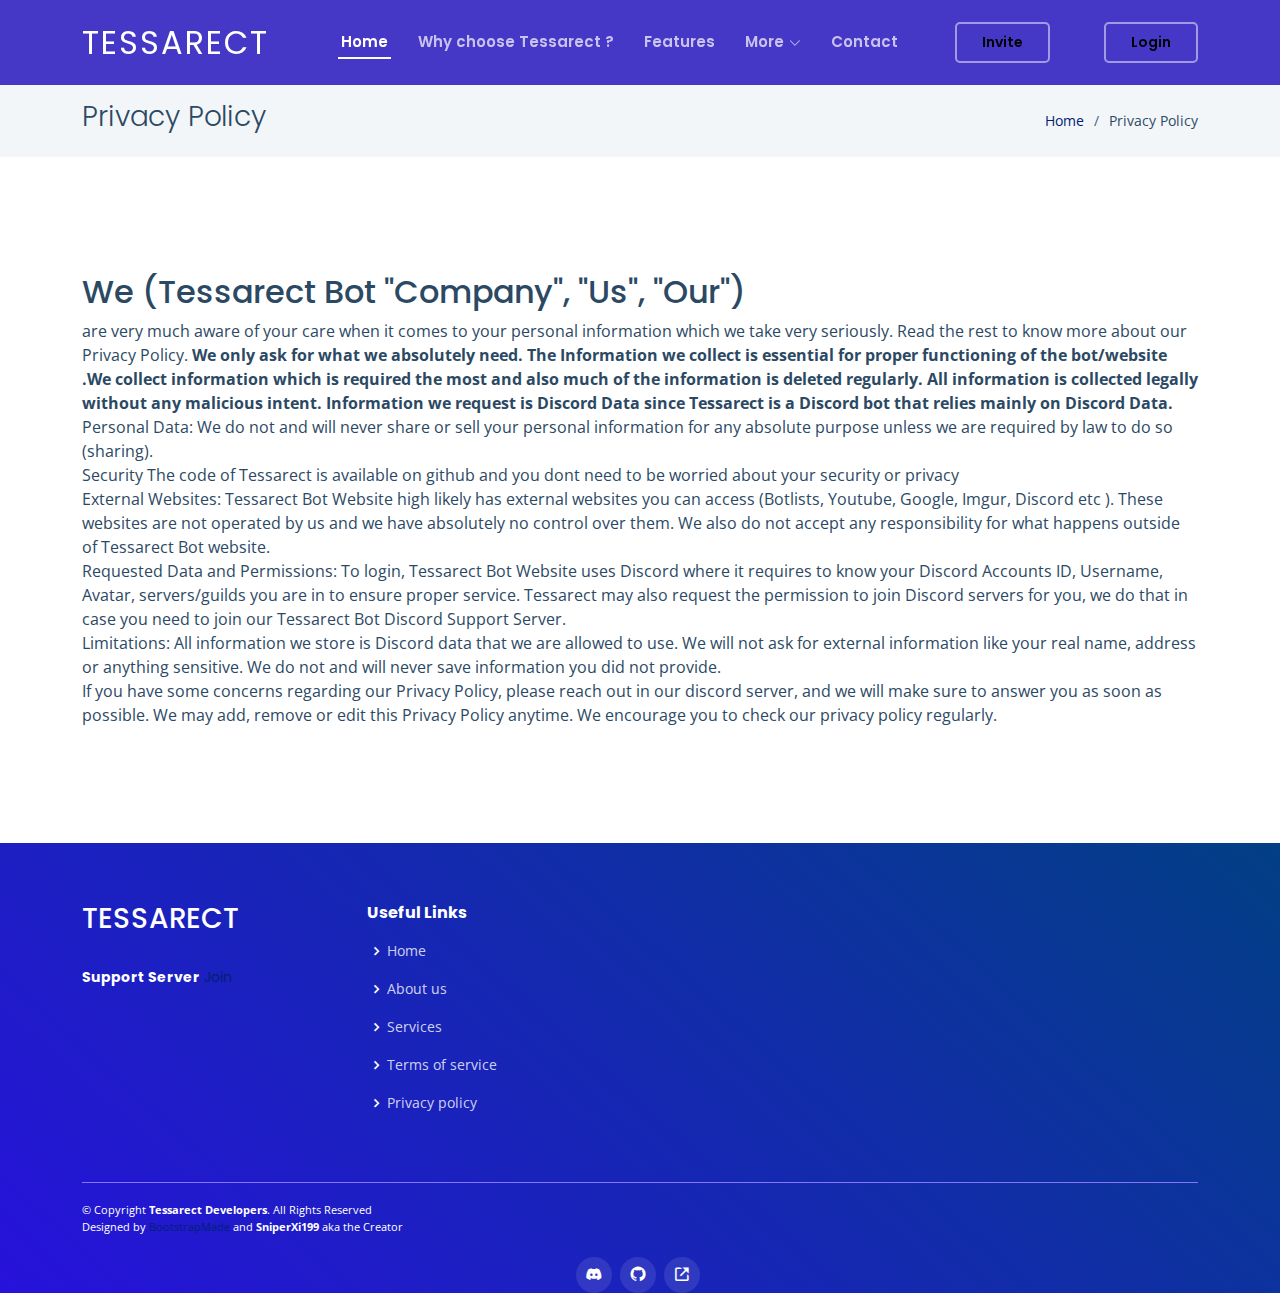
<file: privacypolicy.html>
<!DOCTYPE html>
<html lang="en">

<head>
  <meta charset="utf-8">
  <meta content="width=device-width, initial-scale=1.0" name="viewport">

  <title>Privacy Policy | Tessarect</title>
  <meta content="" name="description">
  <meta content="" name="keywords">

  <!-- Favicons -->
  <link href="assets/img/favicon.png" rel="icon">
  <link href="assets/img/apple-touch-icon.png" rel="apple-touch-icon">

  <!-- Google Fonts -->
  <link href="https://fonts.googleapis.com/css?family=Open+Sans:300,300i,400,400i,600,600i,700,700i|Roboto:300,300i,400,400i,500,500i,600,600i,700,700i|Poppins:300,300i,400,400i,500,500i,600,600i,700,700i" rel="stylesheet">

  <!-- Vendor CSS Files -->
  <link href="assets/vendor/aos/aos.css" rel="stylesheet">
  <link href="assets/vendor/bootstrap/css/bootstrap.min.css" rel="stylesheet">
  <link href="assets/vendor/bootstrap-icons/bootstrap-icons.css" rel="stylesheet">
  <link href="assets/vendor/boxicons/css/boxicons.min.css" rel="stylesheet">
  <link href="assets/vendor/glightbox/css/glightbox.min.css" rel="stylesheet">
  <link href="assets/vendor/swiper/swiper-bundle.min.css" rel="stylesheet">

  <!-- Template Main CSS File -->
  <link href="assets/css/style.css" rel="stylesheet">

  <!-- =======================================================
  * Template Name: Techie - v4.7.0
  * Template URL: https://bootstrapmade.com/techie-free-skin-bootstrap-3/
  * Author: BootstrapMade.com
  * License: https://bootstrapmade.com/license/
  ======================================================== -->
</head>

<body>

  <!-- ======= Header ======= -->
  <header id="header" class="fixed-top header-inner-pages">
    <div class="container d-flex align-items-center justify-content-between">
      <h1 class="logo"><a href="index.html">Tessarect</a></h1>
      <!-- Uncomment below if you prefer to use an image logo -->
      <!-- <a href="index.html" class="logo"><img src="assets/img/logo.png" alt="" class="img-fluid"></a>-->

      <nav id="navbar" class="navbar">
        <ul>
          <li><a class="nav-link scrollto active" href="#hero">Home</a></li>
          <li><a class="nav-link scrollto" href="#about">Why choose Tessarect ?</a></li>
          <li><a class="nav-link scrollto" href="#services">Features</a></li>
          <!--<li><a class="nav-link scrollto " href="#portfolio">Portfolio</a></li>-->
  
          <li class="dropdown"><a href="#"><span>More</span> <i class="bi bi-chevron-down"></i></a>
            <ul>
              
              <li class="dropdown"><a href="#"><span>Info</span> <i class="bi bi-chevron-right"></i></a>
                <ul>
                  <li><a href="#">Official Announcements </a></li><li><a href="#"> Blogs</a></li>
                </ul>
              </li>
              <li><a href="tos.html">Terms of Service</a></li>
              <li><a href="privacypolicy.html">Privacy Policy 📃</a></li>
              
            </ul>
          </li>
          <li><a class="nav-link scrollto" href="#contact">Contact</a></li>
          <li><a class="getstarted scrollto" href="https://discord.com/api/oauth2/authorize?client_id=916630347746250782&permissions=8&scope=bot&applications.commands">Invite</a></li>
          <li><a class="getstarted scrollto" href="#"data-toggle="tooltip" title="Under Development Recommened not to visit">Login</a></li>
        </ul>
        <i class="bi bi-list mobile-nav-toggle"></i>
      </nav><!-- .navbar -->

    </div>
  </header><!-- End Header -->

  <main id="main">

    <!-- ======= Breadcrumbs ======= -->
    <section class="breadcrumbs">
      <div class="container">

        <div class="d-flex justify-content-between align-items-center">
          <h2>Privacy Policy</h2>
          <ol>
            <li><a href="index.html">Home</a></li>
            <li>Privacy Policy</li>
          </ol>
        </div>

      </div>
    </section><!-- End Breadcrumbs -->

    <section class="inner-page">
      <div class="container">
        <p>
          <h2>We (Tessarect Bot "Company", "Us", "Our")</h2> are very much aware of your care when it comes to your personal information which we take very seriously. Read the rest to know more about our Privacy Policy.
          <b>We only ask for what we absolutely need. The Information we collect is essential for proper functioning of the bot/website .We collect information which is required the most and also much of the information is deleted regularly. All information is collected legally without any malicious intent. Information we request is Discord Data since Tessarect is a Discord bot that relies mainly on Discord Data.</b>
          <br>
          Personal Data:
          We do not and will never share or sell your personal information for any absolute purpose unless we are required by law to do so (sharing). 
          <br>
          Security
          The code of Tessarect is available on github and you dont need to be worried about your security or privacy
          
          <br>
          External Websites:
          Tessarect Bot Website high likely has external websites you can access (Botlists, Youtube, Google, Imgur, Discord etc ). These websites are not operated by us and we have absolutely no control over them. We also do not accept any responsibility for what happens outside of Tessarect Bot website.
          
          <br>
          Requested Data and Permissions:
          To login, Tessarect Bot Website uses Discord where it requires to know your Discord Accounts ID, Username, Avatar, servers/guilds you are in to ensure proper service. Tessarect may also request the permission to join Discord servers for you, we do that in case you need to join our Tessarect Bot Discord Support Server.
          
          <br>
          Limitations:
          All information we store is Discord data that we are allowed to use. We will not ask for external information like your real name, address or anything sensitive. We do not and will never save information you did not provide.
          
          <br>

          
          
          
          If you have some concerns regarding our Privacy Policy, please reach out in our discord server, and we will make sure to answer you as soon as possible.
          
          We may add, remove or edit this Privacy Policy anytime. We encourage you to check our privacy policy regularly.
        </p>
      </div>
    </section>

  </main><!-- End #main -->

  

  </main><!-- End #main -->

  <!-- ======= Footer ======= -->
  <footer id="footer">

    <div class="footer-top">
      <div class="container">
        <div class="row">

          <div class="col-lg-3 col-md-6 footer-contact">
            <h3>TESSARECT</h3>
            <p>
   
              <strong>Support Server</strong> <a href=https://discord.gg/avpet3NjTE> Join</a><br>
            </p>
          </div>

          <div class="col-lg-2 col-md-6 footer-links">
            <h4>Useful Links</h4>
            <ul>
              <li><i class="bx bx-chevron-right"></i> <a href="#">Home</a></li>
              <li><i class="bx bx-chevron-right"></i> <a href="#">About us</a></li>
              <li><i class="bx bx-chevron-right"></i> <a href="#">Services</a></li>
              <li><i class="bx bx-chevron-right"></i> <a href="tos.html">Terms of service</a></li>
              <li><i class="bx bx-chevron-right"></i> <a href="privacypolicy.html">Privacy policy</a></li>
            </ul>
          </div>




        </div>
      </div>
    </div>

    <div class="container">

      <div class="copyright-wrap d-md-flex py-4">
        <div class="me-md-auto text-center text-md-start">
          <sub><div class="copyright">
            &copy; Copyright <strong><span>Tessarect Developers</span></strong>. All Rights Reserved
          </div>
          <div class="credits"></div>
            <!-- All the links in the footer should remain intact. -->
            <!-- You can delete the links only if you purchased the pro version. -->
            <!-- Licensing information: https://bootstrapmade.com/license/ -->
            <!-- Purchase the pro version with working PHP/AJAX contact form: https://bootstrapmade.com/techie-free-skin-bootstrap-3/ -->
            Designed by <a href="https://bootstrapmade.com/">BootstrapMade</a> and <strong>SniperXi199</strong> aka the Creator</sub>
          </div>
        </div>
        <div class="social-links text-center text-md-right pt-3 pt-md-0">
          <a href="https://discord.gg/avpet3NjTE" class="discord"><i class="bx bxl-discord-alt"></i></a>
          <a href="https://github.com/prakarsh17/tessarect-bot" class="github"><i class="bx bxl-github"></i></a>
          <a href="https://bit.ly/terrasectbot" class="invite"><i class="bx bx-link-external"></i></a>
       
        </div>
      </div>

    </div>
  </footer><!-- End Footer -->


  <a href="#" class="back-to-top d-flex align-items-center justify-content-center"><i class="bi bi-arrow-up-short"></i></a>
  <div id="preloader"></div>

  <!-- Vendor JS Files -->
  <script src="assets/vendor/purecounter/purecounter.js"></script>
  <script src="assets/vendor/aos/aos.js"></script>
  <script src="assets/vendor/bootstrap/js/bootstrap.bundle.min.js"></script>
  <script src="assets/vendor/glightbox/js/glightbox.min.js"></script>
  <script src="assets/vendor/isotope-layout/isotope.pkgd.min.js"></script>
  <script src="assets/vendor/swiper/swiper-bundle.min.js"></script>
  <script src="assets/vendor/php-email-form/validate.js"></script>

  <!-- Template Main JS File -->
  <script src="assets/js/main.js"></script>

</body>

</html>
</file>
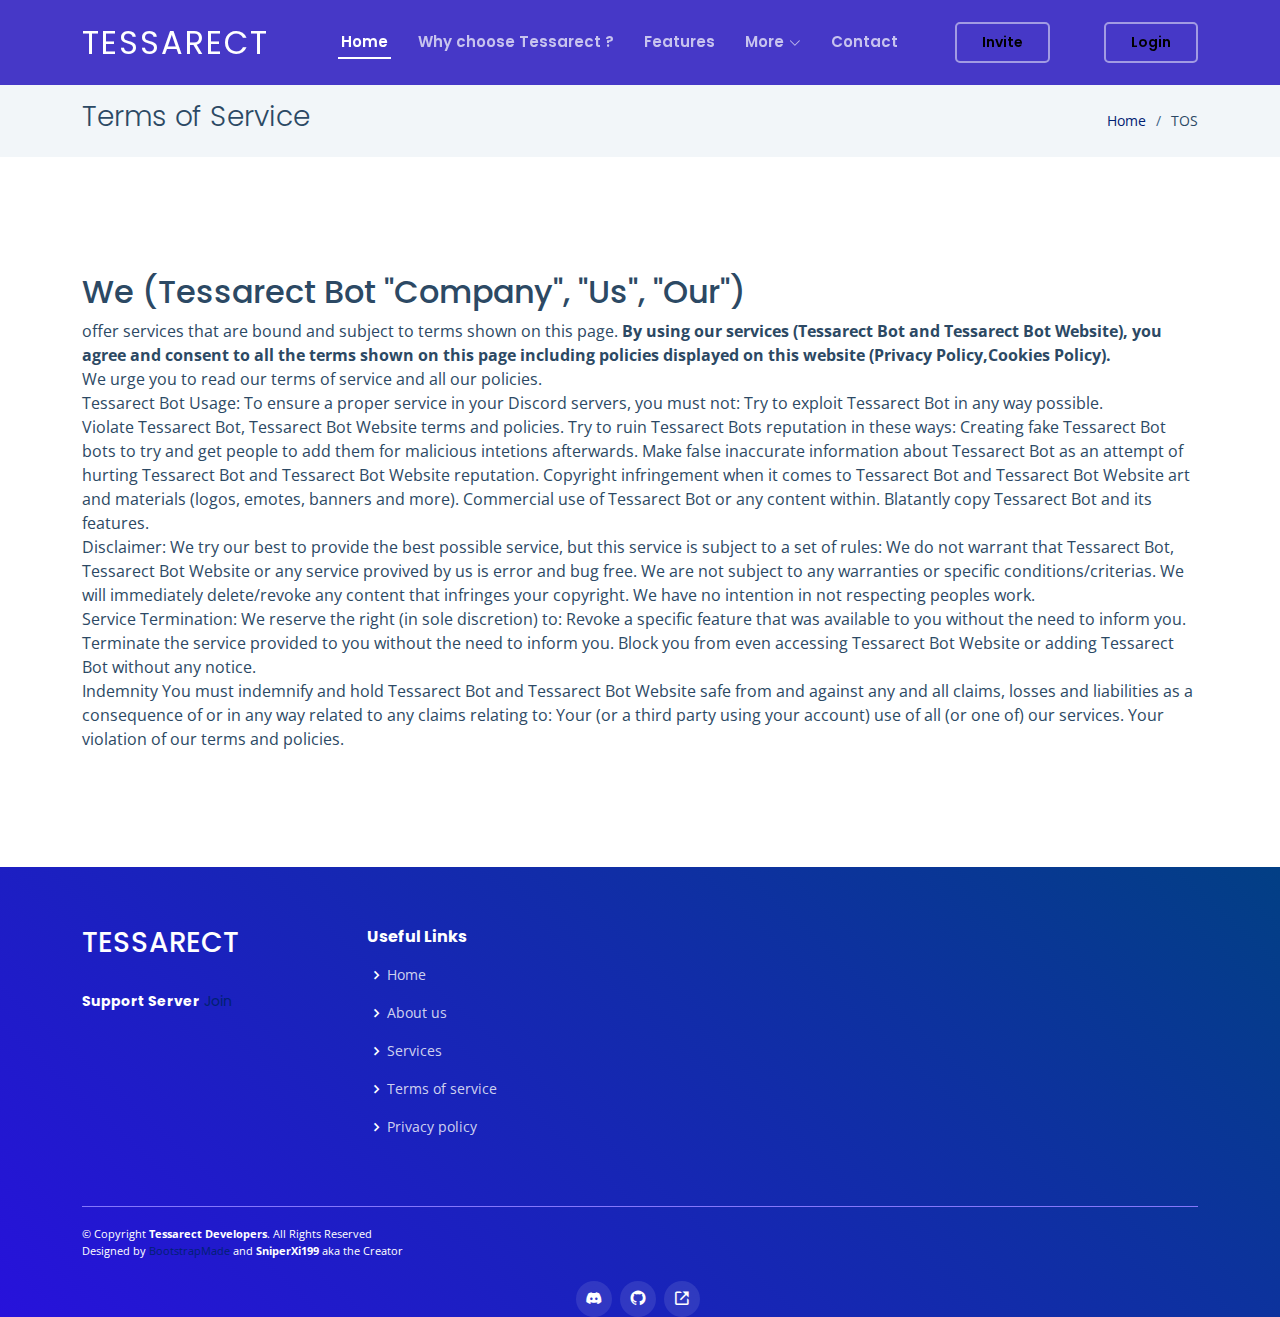
<file: tos.html>
<!DOCTYPE html>
<html lang="en">

<head>
  <meta charset="utf-8">
  <meta content="width=device-width, initial-scale=1.0" name="viewport">

  <title>Terms Of Service| Tessarect</title>
  <meta content="" name="description">
  <meta content="" name="keywords">

  <!-- Favicons -->
  <link href="assets/img/favicon.png" rel="icon">
  <link href="assets/img/apple-touch-icon.png" rel="apple-touch-icon">

  <!-- Google Fonts -->
  <link href="https://fonts.googleapis.com/css?family=Open+Sans:300,300i,400,400i,600,600i,700,700i|Roboto:300,300i,400,400i,500,500i,600,600i,700,700i|Poppins:300,300i,400,400i,500,500i,600,600i,700,700i" rel="stylesheet">

  <!-- Vendor CSS Files -->
  <link href="assets/vendor/aos/aos.css" rel="stylesheet">
  <link href="assets/vendor/bootstrap/css/bootstrap.min.css" rel="stylesheet">
  <link href="assets/vendor/bootstrap-icons/bootstrap-icons.css" rel="stylesheet">
  <link href="assets/vendor/boxicons/css/boxicons.min.css" rel="stylesheet">
  <link href="assets/vendor/glightbox/css/glightbox.min.css" rel="stylesheet">
  <link href="assets/vendor/swiper/swiper-bundle.min.css" rel="stylesheet">

  <!-- Template Main CSS File -->
  <link href="assets/css/style.css" rel="stylesheet">

  <!-- =======================================================
  * Template Name: Techie - v4.7.0
  * Template URL: https://bootstrapmade.com/techie-free-skin-bootstrap-3/
  * Author: BootstrapMade.com
  * License: https://bootstrapmade.com/license/
  ======================================================== -->
</head>

<body>

  <!-- ======= Header ======= -->
  <header id="header" class="fixed-top header-inner-pages">
    <div class="container d-flex align-items-center justify-content-between">
      <h1 class="logo"><a href="index.html">Tessarect</a></h1>
      <!-- Uncomment below if you prefer to use an image logo -->
      <!-- <a href="index.html" class="logo"><img src="assets/img/logo.png" alt="" class="img-fluid"></a>-->

      <nav id="navbar" class="navbar">
        <ul>
          <li><a class="nav-link scrollto active" href="index.html">Home</a></li>
          <li><a class="nav-link scrollto" href="index.html">Why choose Tessarect ?</a></li>
          <li><a class="nav-link scrollto" href="index.html">Features</a></li>
          <!--<li><a class="nav-link scrollto " href="#portfolio">Portfolio</a></li>-->
  
          <li class="dropdown"><a href="#"><span>More</span> <i class="bi bi-chevron-down"></i></a>
            <ul>
              
              <li class="dropdown"><a href="#"><span>Info</span> <i class="bi bi-chevron-right"></i></a>
                <ul>
                  <li><a href="#">Official Announcements </a></li><li><a href="#"> Blogs</a></li>
                </ul>
              </li>
              <li><a href="tos.html">Terms of Service</a></li>
              <li><a href="privacypolicy.html">Privacy Policy 📃</a></li>
              
            </ul>
          </li>
          <li><a class="nav-link scrollto" href="#contact">Contact</a></li>
          <li><a class="getstarted scrollto" href="https://discord.com/api/oauth2/authorize?client_id=916630347746250782&permissions=8&scope=bot&applications.commands">Invite</a></li>
          <li><a class="getstarted scrollto" href="#"data-toggle="tooltip" title="Under Development Recommened not to visit">Login</a></li>
        </ul>
        <i class="bi bi-list mobile-nav-toggle"></i>
      </nav><!-- .navbar -->

    </div>
  </header><!-- End Header -->

  <main id="main">

    <!-- ======= Breadcrumbs ======= -->
    <section class="breadcrumbs">
      <div class="container">

        <div class="d-flex justify-content-between align-items-center">
          <h2>Terms of Service</h2>
          <ol>
            <li><a href="index.html">Home</a></li>
            <li>TOS</li>
          </ol>
        </div>

      </div>
    </section><!-- End Breadcrumbs -->

    <section class="inner-page">
      <div class="container">
        <p>

          <h2>We (Tessarect Bot "Company", "Us", "Our") </h2>offer services that are bound and subject to terms shown on this page.
          <strong>By using our services (Tessarect Bot and Tessarect Bot Website), you agree and consent to all the terms shown on this page including policies displayed on this website (Privacy Policy,Cookies Policy).</strong>
          <br>         
          We urge you to read our terms of service and all our policies.
<br>
          
          
          Tessarect Bot Usage:
          To ensure a proper service in your Discord servers, you must not:
          Try to exploit Tessarect Bot in any way possible.
          <br>
          Violate Tessarect Bot, Tessarect Bot Website terms and policies.
          Try to ruin Tessarect Bots reputation in these ways:
          Creating fake Tessarect Bot bots to try and get people to add them for malicious intetions afterwards.
          Make false inaccurate information about Tessarect Bot as an attempt of hurting Tessarect Bot and Tessarect Bot Website reputation.
          Copyright infringement when it comes to Tessarect Bot and Tessarect Bot Website art and materials (logos, emotes, banners and more).
          Commercial use of Tessarect Bot or any content within.
          Blatantly copy Tessarect Bot and its features.
          
          <br>
          Disclaimer:
          We try our best to provide the best possible service, but this service is subject to a set of rules:
          We do not warrant that Tessarect Bot, Tessarect Bot Website or any service provived by us is error and bug free.
          We are not subject to any warranties or specific conditions/criterias.
          We will immediately delete/revoke any content that infringes your copyright. We have no intention in not respecting peoples work.
          <br>
          
          Service Termination:
          We reserve the right (in sole discretion) to:
          Revoke a specific feature that was available to you without the need to inform you.
          Terminate the service provided to you without the need to inform you.
          Block you from even accessing Tessarect Bot Website or adding Tessarect Bot without any notice.
          
          

          <br>
          
          Indemnity
          You must indemnify and hold Tessarect Bot and Tessarect Bot Website safe from and against any and all claims, losses  and liabilities as a consequence of or in any way related to any claims relating to:
          Your (or a third party using your account) use of all (or one of) our services.
          Your violation of our terms and policies.
          
        </p>
      </div>
    </section>

  </main><!-- End #main -->

  

  </main><!-- End #main -->


  <!-- ======= Footer ======= -->
  <footer id="footer">

    <div class="footer-top">
      <div class="container">
        <div class="row">

          <div class="col-lg-3 col-md-6 footer-contact">
            <h3>TESSARECT</h3>
            <p>
   
              <strong>Support Server</strong> <a href=https://discord.gg/avpet3NjTE> Join</a><br>
            </p>
          </div>

          <div class="col-lg-2 col-md-6 footer-links">
            <h4>Useful Links</h4>
            <ul>
              <li><i class="bx bx-chevron-right"></i> <a href="#">Home</a></li>
              <li><i class="bx bx-chevron-right"></i> <a href="#">About us</a></li>
              <li><i class="bx bx-chevron-right"></i> <a href="#">Services</a></li>
              <li><i class="bx bx-chevron-right"></i> <a href="tos.html">Terms of service</a></li>
              <li><i class="bx bx-chevron-right"></i> <a href="privacypolicy.html">Privacy policy</a></li>
            </ul>
          </div>




        </div>
      </div>
    </div>

    <div class="container">

      <div class="copyright-wrap d-md-flex py-4">
        <div class="me-md-auto text-center text-md-start">
          <sub><div class="copyright">
            &copy; Copyright <strong><span>Tessarect Developers</span></strong>. All Rights Reserved
          </div>
          <div class="credits"></div>
            <!-- All the links in the footer should remain intact. -->
            <!-- You can delete the links only if you purchased the pro version. -->
            <!-- Licensing information: https://bootstrapmade.com/license/ -->
            <!-- Purchase the pro version with working PHP/AJAX contact form: https://bootstrapmade.com/techie-free-skin-bootstrap-3/ -->
            Designed by <a href="https://bootstrapmade.com/">BootstrapMade</a> and <strong>SniperXi199</strong> aka the Creator</sub>
          </div>
        </div>
        <div class="social-links text-center text-md-right pt-3 pt-md-0">
          <a href="https://discord.gg/avpet3NjTE" class="discord"><i class="bx bxl-discord-alt"></i></a>
          <a href="https://github.com/prakarsh17/tessarect-bot" class="github"><i class="bx bxl-github"></i></a>
          <a href="https://bit.ly/terrasectbot" class="invite"><i class="bx bx-link-external"></i></a>
       
        </div>
      </div>

    </div>
  </footer><!-- End Footer -->


  <a href="#" class="back-to-top d-flex align-items-center justify-content-center"><i class="bi bi-arrow-up-short"></i></a>
  <div id="preloader"></div>

  <!-- Vendor JS Files -->
  <script src="assets/vendor/purecounter/purecounter.js"></script>
  <script src="assets/vendor/aos/aos.js"></script>
  <script src="assets/vendor/bootstrap/js/bootstrap.bundle.min.js"></script>
  <script src="assets/vendor/glightbox/js/glightbox.min.js"></script>
  <script src="assets/vendor/isotope-layout/isotope.pkgd.min.js"></script>
  <script src="assets/vendor/swiper/swiper-bundle.min.js"></script>
  <script src="assets/vendor/php-email-form/validate.js"></script>

  <!-- Template Main JS File -->
  <script src="assets/js/main.js"></script>

</body>

</html>
</file>
<file: assets/css/style.css>
/**
* Template Name: Techie - v4.7.0
* Template URL: https://bootstrapmade.com/techie-free-skin-bootstrap-3/
* Author: BootstrapMade.com
* License: https://bootstrapmade.com/license/
*/

/*--------------------------------------------------------------
# General
--------------------------------------------------------------*/

::-webkit-scrollbar {
  width: 10px;
}

/* Track */
::-webkit-scrollbar-track {
  background: black;
}


/* Handle */
::-webkit-scrollbar-thumb {
  background: cornflowerblue;
}

/* Handle on hover */
::-webkit-scrollbar-thumb:hover {
  background: #4ed5f2;
}
body {
  font-family: "Open Sans", sans-serif;
  color: #444444;

	

}

a {
  color: rgb(0, 32, 114);
  text-decoration: none;
}

a:hover {
  color: #8577fb;
  text-decoration: none;
}

h1, h2, h3, h4, h5, h6 {
  font-family: "Poppins", sans-serif;
}
::-moz-selection { /* Code for Firefox */
  color: black;
  background: rgb(255, 255, 255);
}

::selection {
  color: black;
  background: rgb(47, 250, 223);
}
/*--------------------------------------------------------------
# Back to top button
--------------------------------------------------------------*/
.back-to-top {
  position: fixed;
  visibility: hidden;
  opacity: 0;
  right: 15px;
  bottom: 15px;
  z-index: 996;
  background: black;
  width: 40px;
  height: 40px;
  border-radius: 40px;
  transition: all 0.4s;
  
}
.back-to-top i {
  font-size: 28px;
  color: #fff;
  line-height: 0;
  
}
.back-to-top:hover {
  background: black;
  color: #fff;
}
.back-to-top.active {
  visibility: visible;
  opacity: 1;
}
/*=================================================================*/
/*                      PRELOADER                              
/*=================================================================*/
.infinity {
  width: 120px;
  height: 60px;
  position: relative;
}
.infinity div,
.infinity span {
  position: absolute;
}
.infinity div {
  top: 0;
  left: 50%;
  width: 60px;
  height: 60px;
  -webkit-animation: rotate 6.9s linear infinite;
          animation: rotate 6.9s linear infinite;
}
.infinity div span {
  left: -8px;
  top: 50%;
  margin: -8px 0 0 0;
  width: 16px;
  height: 16px;
  display: block;
  background: #FF4C60;
  -webkit-box-shadow: 2px 2px 8px rgba(255, 76, 96, 0.09);
          box-shadow: 2px 2px 8px rgba(255, 76, 96, 0.09);
  border-radius: 50%;
  -webkit-transform: rotate(90deg);
      -ms-transform: rotate(90deg);
          transform: rotate(90deg);
  -webkit-animation: move 6.9s linear infinite;
          animation: move 6.9s linear infinite;
}
.infinity div span:before, .infinity div span:after {
  content: "";
  position: absolute;
  display: block;
  border-radius: 50%;
  width: 14px;
  height: 14px;
  background: inherit;
  top: 50%;
  left: 50%;
  margin: -7px 0 0 -7px;
  -webkit-box-shadow: inherit;
          box-shadow: inherit;
}
.infinity div span:before {
  -webkit-animation: drop1 0.8s linear infinite;
          animation: drop1 0.8s linear infinite;
}
.infinity div span:after {
  -webkit-animation: drop2 0.8s linear infinite 0.4s;
          animation: drop2 0.8s linear infinite 0.4s;
}
.infinity div:nth-child(2) {
  -webkit-animation-delay: -2.3s;
          animation-delay: -2.3s;
}
.infinity div:nth-child(2) span {
  -webkit-animation-delay: -2.3s;
          animation-delay: -2.3s;
}
.infinity div:nth-child(3) {
  -webkit-animation-delay: -4.6s;
          animation-delay: -4.6s;
}
.infinity div:nth-child(3) span {
  -webkit-animation-delay: -4.6s;
          animation-delay: -4.6s;
}

.infinityChrome {
  width: 128px;
  height: 60px;
}
.infinityChrome div {
  position: absolute;
  width: 16px;
  height: 16px;
  background: #FF4C60;
  -webkit-box-shadow: 2px 2px 8px rgba(255, 76, 96, 0.09);
          box-shadow: 2px 2px 8px rgba(255, 76, 96, 0.09);
  border-radius: 50%;
  -webkit-animation: moveSvg 6.9s linear infinite;
          animation: moveSvg 6.9s linear infinite;
  -webkit-filter: url(style.css);
  filter: url(style.css);
  -webkit-transform: scaleX(-1);
      -ms-transform: scaleX(-1);
          transform: scaleX(-1);
  offset-path: path("M64.3636364,29.4064278 C77.8909091,43.5203348 84.4363636,56 98.5454545,56 C112.654545,56 124,44.4117395 124,30.0006975 C124,15.5896556 112.654545,3.85282763 98.5454545,4.00139508 C84.4363636,4.14996252 79.2,14.6982509 66.4,29.4064278 C53.4545455,42.4803627 43.5636364,56 29.4545455,56 C15.3454545,56 4,44.4117395 4,30.0006975 C4,15.5896556 15.3454545,4.00139508 29.4545455,4.00139508 C43.5636364,4.00139508 53.1636364,17.8181672 64.3636364,29.4064278 Z");
}
.infinityChrome div:before, .infinityChrome div:after {
  content: "";
  position: absolute;
  display: block;
  border-radius: 50%;
  width: 14px;
  height: 14px;
  background: inherit;
  top: 50%;
  left: 50%;
  margin: -7px 0 0 -7px;
  -webkit-box-shadow: inherit;
          box-shadow: inherit;
}
.infinityChrome div:before {
  -webkit-animation: drop1 0.8s linear infinite;
          animation: drop1 0.8s linear infinite;
}
.infinityChrome div:after {
  -webkit-animation: drop2 0.8s linear infinite 0.4s;
          animation: drop2 0.8s linear infinite 0.4s;
}
.infinityChrome div:nth-child(2) {
  -webkit-animation-delay: -2.3s;
          animation-delay: -2.3s;
}
.infinityChrome div:nth-child(3) {
  -webkit-animation-delay: -4.6s;
          animation-delay: -4.6s;
}

@-webkit-keyframes moveSvg {
  0% {
    offset-distance: 0%;
  }
  25% {
    background: #6C6CE5;
  }
  75% {
    background: #FFD15C;
  }
  100% {
    offset-distance: 100%;
  }
}

@keyframes moveSvg {
  0% {
    offset-distance: 0%;
  }
  25% {
    background: #6C6CE5;
  }
  75% {
    background: #FFD15C;
  }
  100% {
    offset-distance: 100%;
  }
}
@-webkit-keyframes rotate {
  50% {
    -webkit-transform: rotate(360deg);
            transform: rotate(360deg);
    margin-left: 0;
  }
  50.0001%, 100% {
    margin-left: -60px;
  }
}
@keyframes rotate {
  50% {
    -webkit-transform: rotate(360deg);
            transform: rotate(360deg);
    margin-left: 0;
  }
  50.0001%, 100% {
    margin-left: -60px;
  }
}
@-webkit-keyframes move {
  0%, 50% {
    left: -8px;
  }
  25% {
    background: #FFD15C;
  }
  75% {
    background: #6C6CE5;
  }
  50.0001%, 100% {
    left: auto;
    right: -8px;
  }
}
@keyframes move {
  0%, 50% {
    left: -8px;
  }
  25% {
    background: #FFD15C;
  }
  75% {
    background: #6C6CE5;
  }
  50.0001%, 100% {
    left: auto;
    right: -8px;
  }
}
@-webkit-keyframes drop1 {
  100% {
    -webkit-transform: translate(32px, 8px) scale(0);
            transform: translate(32px, 8px) scale(0);
  }
}
@keyframes drop1 {
  100% {
    -webkit-transform: translate(32px, 8px) scale(0);
            transform: translate(32px, 8px) scale(0);
  }
}
@-webkit-keyframes drop2 {
  0% {
    -webkit-transform: translate(0, 0) scale(0.9);
            transform: translate(0, 0) scale(0.9);
  }
  100% {
    -webkit-transform: translate(32px, -8px) scale(0);
            transform: translate(32px, -8px) scale(0);
  }
}
@keyframes drop2 {
  0% {
    -webkit-transform: translate(0, 0) scale(0.9);
            transform: translate(0, 0) scale(0.9);
  }
  100% {
    -webkit-transform: translate(32px, -8px) scale(0);
            transform: translate(32px, -8px) scale(0);
  }
}
#preloader {
  background: #353353;
  height: 100%;
  position: fixed;
  width: 100%;
  z-index: 1031;
}
#preloader .outer {
  position: absolute;
  top: 50%;
  left: 50%;
  -webkit-transform: translate(-50%, -50%);
      -ms-transform: translate(-50%, -50%);
          transform: translate(-50%, -50%);
}
#preloader.light {
  background: #F9F9FF;
}

.goo-outer {
  display: none;
}


/*--------------------------------------------------------------
# Disable aos animation delay on mobile devices
--------------------------------------------------------------*/
@media screen and (max-width: 768px) {
  [data-aos-delay] {
    transition-delay: 0 !important;
  }
}
/*--------------------------------------------------------------
# Header
--------------------------------------------------------------*/
#header {
  transition: all 0.5s;
  z-index: 997;
  padding: 20px 0;
}
#header.header-scrolled, #header.header-inner-pages {
  background: rgba(24, 6, 185, 0.8);
  padding: 12px 0;
}
#header .logo {
  font-size: 32px;
  margin: 0;
  padding: 0;
  line-height: 1;
  font-weight: 400;
  letter-spacing: 2px;
  text-transform: uppercase;
}
#header .logo a {
  color: #fff;
}
#header .logo img {
  max-height: 40px;
}

/*--------------------------------------------------------------
# Navigation Menu
--------------------------------------------------------------*/
/**
* Desktop Navigation 
*/
.navbar {
  padding: 0;
}
.navbar ul {
  margin: 0;
  padding: 0;
  display: flex;
  list-style: none;
  align-items: center;
}
.navbar li {
  position: relative;
}
.navbar > ul > li {
  padding: 10px 0 10px 24px;
}
.navbar a, .navbar a:focus {
  display: flex;
  align-items: center;
  justify-content: space-between;
  padding: 0 3px;
  font-family: "Poppins", sans-serif;
  font-size: 15px;
  font-weight: 600;
  color: rgba(255, 255, 255, 0.7);
  white-space: nowrap;
  transition: 0.3s;
  position: relative;
}
.navbar a i, .navbar a:focus i {
  font-size: 12px;
  line-height: 0;
  margin-left: 5px;
}
.navbar > ul > li > a:before {
  content: "";
  position: absolute;
  width: 100%;
  height: 2px;
  bottom: -5px;
  left: 0;
  background-color: #fff;
  visibility: hidden;
  width: 0px;
  transition: all 0.3s ease-in-out 0s;
}
.navbar a:hover:before, .navbar li:hover > a:before, .navbar .active:before {
  visibility: visible;
  width: 100%;
}
.navbar a:hover, .navbar .active, .navbar .active:focus, .navbar li:hover > a {
  color: #fff;
}
.navbar .getstarted, .navbar .getstarted:focus {
  padding: 8px 25px;
  margin-left: 30px;
  border-radius: 5px;
  color: rgb(0, 0, 0);
  transition: 0.3s;
  font-size: 14px;
  font-weight: 600;
  border: 2px solid rgba(255, 255, 255, 0.5);
}
.navbar .getstarted:hover, .navbar .getstarted:focus:hover {
  color: rgb(169, 169, 177);
  border-color: rgb(53, 50, 50);
}
.navbar .getstarted:before, .navbar li:hover > .getstarted:before {
  visibility: hidden;
}
.navbar .dropdown ul {
  display: block;
  position: absolute;
  left: 24px;
  top: calc(100% + 30px);
  margin: 0;
  padding: 10px 0;
  z-index: 99;
  opacity: 0;
  visibility: hidden;
  background: #fff;
  box-shadow: 0px 0px 30px rgba(127, 137, 161, 0.25);
  transition: 0.3s;
}
.navbar .dropdown ul li {
  min-width: 200px;
}
.navbar .dropdown ul a {
  padding: 10px 20px;
  font-size: 14px;
  color: #2c4964;
}
.navbar .dropdown ul a i {
  font-size: 12px;
}
.navbar .dropdown ul a:hover, .navbar .dropdown ul .active:hover, .navbar .dropdown ul li:hover > a {
  color: black;
}
.navbar .dropdown:hover > ul {
  opacity: 1;
  top: 100%;
  visibility: visible;
}
.navbar .dropdown .dropdown ul {
  top: 0;
  left: calc(100% - 30px);
  visibility: hidden;
}
.navbar .dropdown .dropdown:hover > ul {
  opacity: 1;
  top: 0;
  left: 100%;
  visibility: visible;
}
@media (max-width: 1366px) {
  .navbar .dropdown .dropdown ul {
    left: -90%;
  }
  .navbar .dropdown .dropdown:hover > ul {
    left: -100%;
  }
}

/**
* Mobile Navigation 
*/
.mobile-nav-toggle {
  color: #fff;
  font-size: 28px;
  cursor: pointer;
  display: none;
  line-height: 0;
  transition: 0.5s;
  
}

@media (max-width: 991px) {
  .mobile-nav-toggle {
    display: block;
  }

  .navbar ul {
    display: none;
  }
}
.navbar-mobile {
  position: fixed;
  overflow: hidden;
  top: 0;
  right: 0;
  left: 0;
  bottom: 0;
  background: rgba(28, 47, 65, 0.9);
  transition: 0.3s;
  z-index: 999;
  
}
.navbar-mobile .mobile-nav-toggle {
  position: absolute;
  top: 15px;
  right: 15px;
  
}
.navbar-mobile ul {
  display: block;
  position: absolute;
  top: 55px;
  right: 15px;
  bottom: 15px;
  left: 15px;
  padding: 10px 0;
  background-color: #fff;
  overflow-y: auto;
  transition: 0.3s;
  border-radius: 25px;
}
.navbar-mobile > ul > li {
  padding: 0;
}
.navbar-mobile a, .navbar-mobile a:focus {
  padding: 10px 20px;
  font-size: 15px;
  color: #2c4964;
}
.navbar-mobile a:hover:before, .navbar-mobile li:hover > a:before, .navbar-mobile .active:before {
  visibility: hidden;
}
.navbar-mobile a:hover, .navbar-mobile .active, .navbar-mobile li:hover > a {
  color: black;
}
.navbar-mobile .getstarted, .navbar-mobile .getstarted:focus {
  margin: 15px;
}
.navbar-mobile .dropdown ul {
  position: static;
  display: none;
  margin: 10px 20px;
  padding: 10px 0;
  z-index: 99;
  opacity: 1;
  visibility: visible;
  background: #fff;
  box-shadow: 0px 0px 30px rgba(127, 137, 161, 0.25);
}
.navbar-mobile .dropdown ul li {
  min-width: 200px;
}
.navbar-mobile .dropdown ul a {
  padding: 10px 20px;
}
.navbar-mobile .dropdown ul a i {
  font-size: 12px;
}
.navbar-mobile .dropdown ul a:hover, .navbar-mobile .dropdown ul .active:hover, .navbar-mobile .dropdown ul li:hover > a {
  color: black;
}
.navbar-mobile .dropdown > .dropdown-active {
  display: block;
}

/*--------------------------------------------------------------
# Hero Section
--------------------------------------------------------------*/
#hero {
  width: 100%;
  height: 100vh;
  background: linear-gradient(45deg, rgba(0, 0, 0, 0.9) 0%, #050377 100%), url("../img/hero-bg.jpg") center center no-repeat;
  background-size: cover;
}
#hero .container, #hero .container-fluid {
  padding-top: 84px;
}
#hero h1 {
  margin: 0;
  font-size: 52px;
  font-weight: 700;
  line-height: 64px;
  color: #fff;
}
#hero h2 {
  color: rgba(255, 255, 255, 0.8);
  margin: 10px 0 0 0;
  font-size: 20px;
}
#hero .btn-get-started {
  font-family: "Poppins", sans-serif;
  font-weight: 500;
  font-size: 16px;
  letter-spacing: 1px;
  display: inline-block;
  padding: 10px 28px;
  border-radius: 5px;
  transition: 0.5s;
  margin-top: 30px;
  color: #fff;
  border: 2px solid #fff;
}
#hero .btn-get-started:hover {
  background: #fff;
  color: black;
}
#hero .animated {
  animation: up-down 2s ease-in-out infinite alternate-reverse both;
}
@media (min-width: 1200px) {
  #hero {
    background-attachment: fixed;
  }
}
@media (max-width: 991px) {
  #hero {
    text-align: center;
  }
  #hero .container, #hero .container-fluid {
    padding-top: 68px;
  }
  #hero .animated {
    -webkit-animation: none;
    animation: none;
  }
  #hero .hero-img {
    text-align: center;
  }
  #hero .hero-img img {
    width: 50%;
  }
}
@media (max-width: 768px) {
  #hero h1 {
    font-size: 26px;
    line-height: 36px;
  }
  #hero h2 {
    font-size: 18px;
    line-height: 24px;
  }
  #hero .hero-img img {
    width: 60%;
  }
}
@media (max-width: 575px) {
  #hero .hero-img img {
    width: 80%;
  }
}
@media (max-width: 575px), (max-height: 600px) {
  #hero {
    height: auto;
  }
}

@-webkit-keyframes up-down {
  0% {
    transform: translateY(10px);
  }
  100% {
    transform: translateY(-10px);
  }
}

@keyframes up-down {
  0% {
    transform: translateY(10px);
  }
  100% {
    transform: translateY(-10px);
  }
}
/*--------------------------------------------------------------
# Sections General
--------------------------------------------------------------*/
section {
  padding: 100px 0;
  overflow: hidden;
  color: #2c4964
}

.section-bg {
  background-color:#0C090A;
}

.section-title {
  text-align: center;
  padding-bottom: 30px;
  color: white
  
}
.section-title h2 {
  font-size: 32px;
  font-weight: bold;
  text-transform: uppercase;
  margin-bottom: 20px;
  padding-bottom: 20px;
  position: relative;

}
.section-title h2::after {
  content: "";
  position: absolute;
  display: block;
  width: 50px;
  height: 3px;
  background: black;
  bottom: 0;
  left: calc(50% - 25px);
}
.section-title p {
  margin-bottom: 0;
}

/*--------------------------------------------------------------
# About
--------------------------------------------------------------*/
.about {
  padding: 120px 0;
  color: #353353
}
.about .content h3 {
  font-weight: 600;
  font-size: 32px;
  color: #2c4964;
}
.about .content ul {
  list-style: none;
  padding: 0;
}
.about .content ul li {
  padding-bottom: 10px;
}
.about .content ul i {
  font-size: 20px;
  padding-right: 4px;
  color: black;
}
.about .content p:last-child {
  margin-bottom: 0;
}
.about .content .read-more {
  font-family: "Poppins", sans-serif;
  font-weight: 500;
  font-size: 16px;
  letter-spacing: 1px;
  display: inline-block;
  padding: 10px 50px 10px 28px;
  border-radius: 5px;
  transition: 0.5s;
  color: #fff;
  background: linear-gradient(45deg, #050377 0%, #7b27d8 100%);
  position: relative;
}
.about .content .read-more:hover {
  background: linear-gradient(180deg, #050377 0%, #42008d 100%);
}
.about .content .read-more i {
  font-size: 22px;
  position: absolute;
  right: 20px;
  top: 12px;
}

/*--------------------------------------------------------------
# Counts
--------------------------------------------------------------*/
.counts {
  background: linear-gradient(90deg, #050377 0%, black 100%), url("../img/counts-bg.png") center center no-repeat;
  padding: 80px 0 60px 0;
}
.counts .counters span {
  font-size: 48px;
  display: block;
  color: #fff;
  font-weight: 600;
  font-family: "Poppins", sans-serif;
}
.counts .counters p {
  padding: 0;
  margin: 0 0 20px 0;
  font-size: 15px;
  color: rgba(255, 255, 255, 0.8);
}

/*--------------------------------------------------------------
# Services
--------------------------------------------------------------*/
.services .icon-box {
  text-align: center;
  padding: 70px 20px 80px 20px;
  transition: all ease-in-out 0.3s;
  background: #fff;
  border-radius: 5%;
}
.services .icon-box .icon {
  margin: 0 auto;
  width: 100px;
  height: 100px;
  display: flex;
  align-items: center;
  justify-content: center;
  transition: ease-in-out 0.3s;
  position: relative;
}
.services .icon-box .icon i {
  font-size: 36px;
  transition: 0.5s;
  position: relative;
}
.services .icon-box .icon svg {
  position: absolute;
  top: 0;
  left: 0;
}
.services .icon-box .icon svg path {
  transition: 0.5s;
  fill: #f5f5f5;
}
.services .icon-box h4 {
  font-weight: 600;
  margin: 10px 0 15px 0;
  font-size: 22px;
}
.services .icon-box h4 a {
  color: #2c4964;
  transition: ease-in-out 0.3s;
}
.services .icon-box p {
  line-height: 24px;
  font-size: 14px;
  margin-bottom: 0;
}
.services .icon-box:hover {
  border-color: #fff;
  box-shadow: 0px 0 25px 0 rgba(0, 0, 0, 0.1);
}
.services .iconbox-blue i {
  color: #47aeff;
}
.services .iconbox-blue:hover .icon i {
  color: #fff;
}
.services .iconbox-blue:hover .icon path {
  fill: #47aeff;
}
.services .iconbox-orange i {
  color: #ffa76e;
}
.services .iconbox-orange:hover .icon i {
  color: #fff;
}
.services .iconbox-orange:hover .icon path {
  fill: #ffa76e;
}
.services .iconbox-pink i {
  color: #e80368;
}
.services .iconbox-pink:hover .icon i {
  color: #fff;
}
.services .iconbox-pink:hover .icon path {
  fill: #e80368;
}
.services .iconbox-yellow i {
  color: #ffbb2c;
}
.services .iconbox-yellow:hover .icon i {
  color: #fff;
}
.services .iconbox-yellow:hover .icon path {
  fill: #ffbb2c;
}
.services .iconbox-red i {
  color: #ff5828;
}
.services .iconbox-red:hover .icon i {
  color: #fff;
}
.services .iconbox-red:hover .icon path {
  fill: #ff5828;
}
.services .iconbox-teal i {
  color: #11dbcf;
}
.services .iconbox-teal:hover .icon i {
  color: #fff;
}
.services .iconbox-teal:hover .icon path {
  fill: #11dbcf;
}

/*--------------------------------------------------------------
# Features
--------------------------------------------------------------*/
.features .icon-box h4 {
  font-size: 20px;
  font-weight: 700;
  margin: 5px 0 10px 60px;
}
.features .icon-box i {
  font-size: 48px;
  float: left;
  color: black;
}
.features .icon-box p {
  font-size: 15px;
  color: #848484;
  margin-left: 60px;
}
.features .image {
  background-position: center center;
  background-repeat: no-repeat;
  background-size: cover;
  min-height: 400px;
}

/*--------------------------------------------------------------
# Testimonials
--------------------------------------------------------------*/
.testimonials .testimonials-carousel, .testimonials .testimonials-slider {
  overflow: hidden;
}
.testimonials .testimonial-item {
  box-sizing: content-box;
  min-height: 320px;
}
.testimonials .testimonial-item .testimonial-img {
  width: 90px;
  border-radius: 50%;
  margin: -40px 0 0 40px;
  position: relative;
  z-index: 2;
  border: 6px solid #fff;
  box-shadow: 0px 2px 15px rgba(0, 0, 0, 0.1);
}
.testimonials .testimonial-item h3 {
  font-size: 18px;
  font-weight: bold;
  margin: 10px 0 5px 45px;
  color: #2c4964;
}
.testimonials .testimonial-item h4 {
  font-size: 14px;
  color: #999;
  margin: 0 0 0 45px;
}
.testimonials .testimonial-item .quote-icon-left, .testimonials .testimonial-item .quote-icon-right {
  color: #b1a9fc;
  font-size: 26px;
}
.testimonials .testimonial-item .quote-icon-left {
  display: inline-block;
  left: -5px;
  position: relative;
}
.testimonials .testimonial-item .quote-icon-right {
  display: inline-block;
  right: -5px;
  position: relative;
  top: 10px;
}
.testimonials .testimonial-item p {
  font-style: italic;
  margin: 0 15px 0 15px;
  padding: 20px 20px 60px 20px;
  background: #fff;
  position: relative;
  border-radius: 6px;
  position: relative;
  z-index: 1;
  box-shadow: 0 0px 20px 0 rgba(0, 0, 0, 0.1);
}
.testimonials .swiper-pagination {
  margin-top: 20px;
  position: relative;
}
.testimonials .swiper-pagination .swiper-pagination-bullet {
  width: 12px;
  height: 12px;
  background-color: #fff;
  opacity: 1;
  border: 1px solid black;
}
.testimonials .swiper-pagination .swiper-pagination-bullet-active {
  background-color: black;
}
@media (max-width: 767px) {
  .testimonials {
    margin: 30px 10px;
  }
}


/*--------------------------------------------------------------
# Pricing
--------------------------------------------------------------*/
.pricing .box {
  padding: 20px;
  background: #fff;
  text-align: center;
  border-radius: 5px;
  position: relative;
  overflow: hidden;
  box-shadow: 0px 2px 15px rgba(0, 0, 0, 0.1);
}
.pricing h3 {
  font-weight: 400;
  margin: -20px -20px 20px -20px;
  padding: 20px 15px;
  font-size: 16px;
  font-weight: 600;
  color: #2c4964;
  background: #f8f8f8;
}
.pricing h4 {
  font-size: 36px;
  color: black;
  font-weight: 600;
  font-family: "Roboto", sans-serif;
  margin-bottom: 20px;
}
.pricing h4 sup {
  font-size: 20px;
  top: -15px;
  left: -3px;
}
.pricing h4 span {
  color: #bababa;
  font-size: 16px;
  font-weight: 300;
}
.pricing ul {
  padding: 0;
  list-style: none;
  color: #444444;
  text-align: center;
  line-height: 20px;
  font-size: 14px;
}
.pricing ul li {
  padding-bottom: 16px;
}
.pricing ul i {
  color: black;
  font-size: 18px;
  padding-right: 4px;
}
.pricing ul .na {
  color: #ccc;
  text-decoration: line-through;
}
.pricing .btn-wrap {
  margin: 20px -20px -20px -20px;
  padding: 20px 15px;
  background: #f8f8f8;
  text-align: center;
}
.pricing .btn-buy {
  background: linear-gradient(42deg, black 0%, #7b27d8 100%);
  display: inline-block;
  padding: 10px 35px;
  border-radius: 4px;
  color: #fff;
  transition: none;
  font-size: 15px;
  font-weight: 400;
  font-family: "Roboto", sans-serif;
  font-weight: 600;
  transition: 0.3s;
}
.pricing .btn-buy:hover {
  background: linear-gradient(180deg, black 0%, #7b27d8 100%);
}
.pricing .featured h3 {
  color: #fff;
  background: black;
}
.pricing .advanced {
  width: 200px;
  position: absolute;
  top: 18px;
  right: -68px;
  transform: rotate(45deg);
  z-index: 1;
  font-size: 14px;
  padding: 1px 0 3px 0;
  background: black;
  color: #fff;
}

/*--------------------------------------------------------------
# Frequently Asked Questions
--------------------------------------------------------------*/
.faq {
  background: linear-gradient(42deg, #050377 0%, #14d8d8 100%);
}
.faq .section-title h2, .faq .section-title p {
  color: #fff;
}
.faq .section-title h2::after {
  background: rgba(255, 255, 255, 0.6);
}
.faq .faq-list {
  padding: 0 100px;
}
.faq .faq-list ul {
  padding: 0;
  list-style: none;
}
.faq .faq-list li + li {
  margin-top: 15px;
}
.faq .faq-list li {
  padding: 30px;
  background: black;
  border-radius: 5px;
  position: relative;
}
.faq .faq-list a {
  display: block;
  position: relative;
  font-family: "Roboto", sans-serif;
  font-size: 16px;
  line-height: 24px;
  font-weight: 500;
  padding: 0 30px;
  outline: none;
  cursor: pointer;
}
.faq .faq-list .icon-help {
  font-size: 24px;
  position: absolute;
  right: 0;
  left: 20px;
  color: goldenrod;
}
.faq .faq-list .icon-show, .faq .faq-list .icon-close {
  font-size: 24px;
  position: absolute;
  right: 0;
  top: 0;
}
.faq .faq-list p {
  margin-bottom: 0;
  padding: 10px 0 0 0;
  color: white
}
.faq .faq-list .icon-show {
  display: none;
}
.faq .faq-list a.collapsed {
  color: seashell;
}
.faq .faq-list a.collapsed:hover {
  color: grey;
}
.faq .faq-list a.collapsed .icon-show {
  display: inline-block;
}
.faq .faq-list a.collapsed .icon-close {
  display: none;
}
@media (max-width: 1200px) {
  .faq .faq-list {
    padding: 0;
  }
}

/*--------------------------------------------------------------
# Contact
--------------------------------------------------------------*/
.contact .info-box {
  color: #444444;
  text-align: center;
  box-shadow: 0 0 30px rgba(214, 215, 216, 0.6);
  padding: 20px 0 30px 0;
  background: #fff;
}
.contact .info-box i {
  font-size: 32px;
  color: black;
  border-radius: 50%;
  padding: 8px;
}
.contact .info-box h3 {
  font-size: 20px;
  color: #2c4964;
  font-weight: 700;
  margin: 10px 0;
}
.contact .info-box p {
  padding: 0;
  line-height: 24px;
  font-size: 14px;
  margin-bottom: 0;
}
.contact .php-email-form {
  box-shadow: 0 0 30px rgba(214, 215, 216, 0.6);
  padding: 30px;
  background: #fff;
}
.contact .php-email-form .error-message {
  display: none;
  color: #fff;
  background: #ed3c0d;
  text-align: left;
  padding: 15px;
  font-weight: 600;
}
.contact .php-email-form .error-message br + br {
  margin-top: 25px;
}
.contact .php-email-form .sent-message {
  display: none;
  color: #fff;
  background: #18d26e;
  text-align: center;
  padding: 15px;
  font-weight: 600;
}
.contact .php-email-form .loading {
  display: none;
  background: #fff;
  text-align: center;
  padding: 15px;
}
.contact .php-email-form .loading:before {
  content: "";
  display: inline-block;
  border-radius: 50%;
  width: 24px;
  height: 24px;
  margin: 0 10px -6px 0;
  border: 3px solid #18d26e;
  border-top-color: #eee;
  -webkit-animation: animate-loading 1s linear infinite;
  animation: animate-loading 1s linear infinite;
}
.contact .php-email-form input, .contact .php-email-form textarea {
  border-radius: 5px;
  box-shadow: none;
  font-size: 14px;
}
.contact .php-email-form input:focus, .contact .php-email-form textarea:focus {
  border-color: black;
}
.contact .php-email-form input {
  padding: 10px 15px;
}
.contact .php-email-form textarea {
  padding: 12px 15px;
}
.contact .php-email-form button[type=submit] {
  background: black;
  border: 0;
  padding: 10px 24px;
  color: #fff;
  transition: 0.4s;
  border-radius: 5px;
}
.contact .php-email-form button[type=submit]:hover {
  background: #7b27d8;
}
@-webkit-keyframes animate-loading {
  0% {
    transform: rotate(0deg);
  }
  100% {
    transform: rotate(360deg);
  }
}
@keyframes animate-loading {
  0% {
    transform: rotate(0deg);
  }
  100% {
    transform: rotate(360deg);
  }
}

/*--------------------------------------------------------------
# Breadcrumbs
--------------------------------------------------------------*/
.breadcrumbs {
  padding: 15px 0;
  background: #f2f6f9;
  min-height: 40px;
  margin-top: 85px;
}
@media (max-width: 992px) {
  .breadcrumbs {
    margin-top: 56px;
  }
}
.breadcrumbs h2 {
  font-size: 28px;
  font-weight: 300;
}
.breadcrumbs ol {
  display: flex;
  flex-wrap: wrap;
  list-style: none;
  padding: 0;
  font-size: 14px;
  margin: 0;
}
.breadcrumbs ol li + li {
  padding-left: 10px;
}
.breadcrumbs ol li + li::before {
  display: inline-block;
  padding-right: 10px;
  color: #3c6387;
  content: "/";
}
@media (max-width: 768px) {
  .breadcrumbs .d-flex {
    display: block !important;
  }
  .breadcrumbs ol {
    display: block;
  }
  .breadcrumbs ol li {
    display: inline-block;
  }
}

/*--------------------------------------------------------------
# Footer
--------------------------------------------------------------*/
#footer {
  color: #fff;
  font-size: 14px;
  background: linear-gradient(42deg, #2712db 0%, #023f85 100%), url("../img/hero-bg.jpg") center center no-repeat;
  background-size: cover;
}
#footer .footer-top {
  padding: 60px 0 30px 0;
  position: relative;
}
#footer .footer-top .footer-contact {
  margin-bottom: 30px;
}
#footer .footer-top .footer-contact h3 {
  font-size: 28px;
  margin: 0 0 30px 0;
  padding: 2px 0 2px 0;
  line-height: 1;
  font-weight: 500;
  text-transform: uppercase;
}
#footer .footer-top .footer-contact p {
  font-size: 14px;
  line-height: 24px;
  margin-bottom: 0;
  font-family: "Poppins", sans-serif;
}
#footer .footer-top h4 {
  font-size: 16px;
  font-weight: bold;
  position: relative;
  padding-bottom: 12px;
}
#footer .footer-top .footer-links {
  margin-bottom: 30px;
}
#footer .footer-top .footer-links ul {
  list-style: none;
  padding: 0;
  margin: 0;
}
#footer .footer-top .footer-links ul i {
  padding-right: 2px;
  color: #fff;
  font-size: 18px;
  line-height: 1;
}
#footer .footer-top .footer-links ul li {
  padding: 10px 0;
  display: flex;
  align-items: center;
}
#footer .footer-top .footer-links ul li:first-child {
  padding-top: 0;
}
#footer .footer-top .footer-links ul a {
  color: rgba(255, 255, 255, 0.8);
  transition: 0.3s;
  display: inline-block;
  line-height: 1;
}
#footer .footer-top .footer-links ul a:hover {
  text-decoration: underline;
  color: #fff;
}

#footer .footer-newsletter form input[type=submit]:hover {
  background: black;
}
#footer .copyright-wrap {
  border-top: 1px solid #8577fb;
}
#footer .credits {
  padding-top: 5px;
  font-size: 13px;
  color: #fff;
}
#footer .credits a {
  color: #fff;
}
#footer .social-links a {
  font-size: 18px;
  display: inline-block;
  background: rgba(255, 255, 255, 0.1);
  color: #fff;
  line-height: 1;
  padding: 8px 0;
  margin-right: 4px;
  border-radius: 50%;
  text-align: center;
  width: 36px;
  height: 36px;
  transition: 0.3s;
}
#footer .social-links a:hover {
  background: rgba(255, 255, 255, 0.2);
  color: #fff;
  text-decoration: none;
}
</file>
